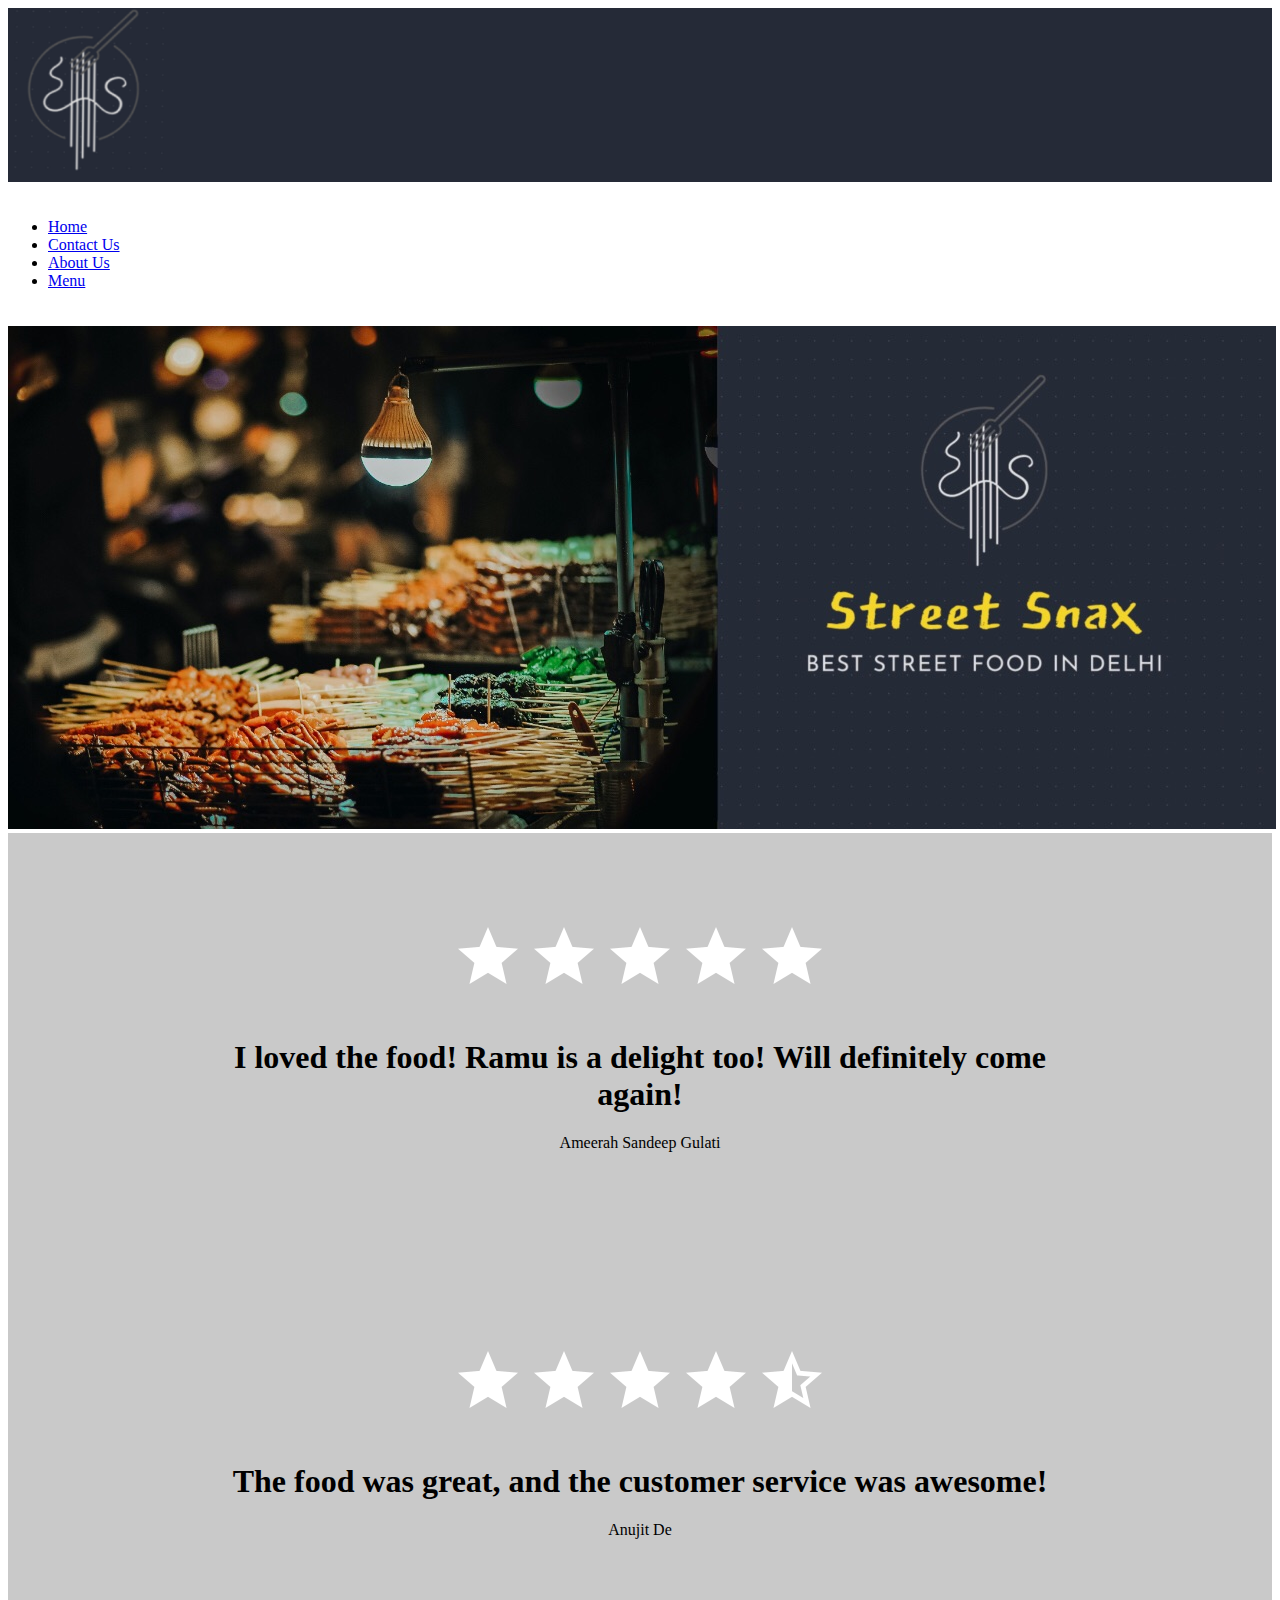
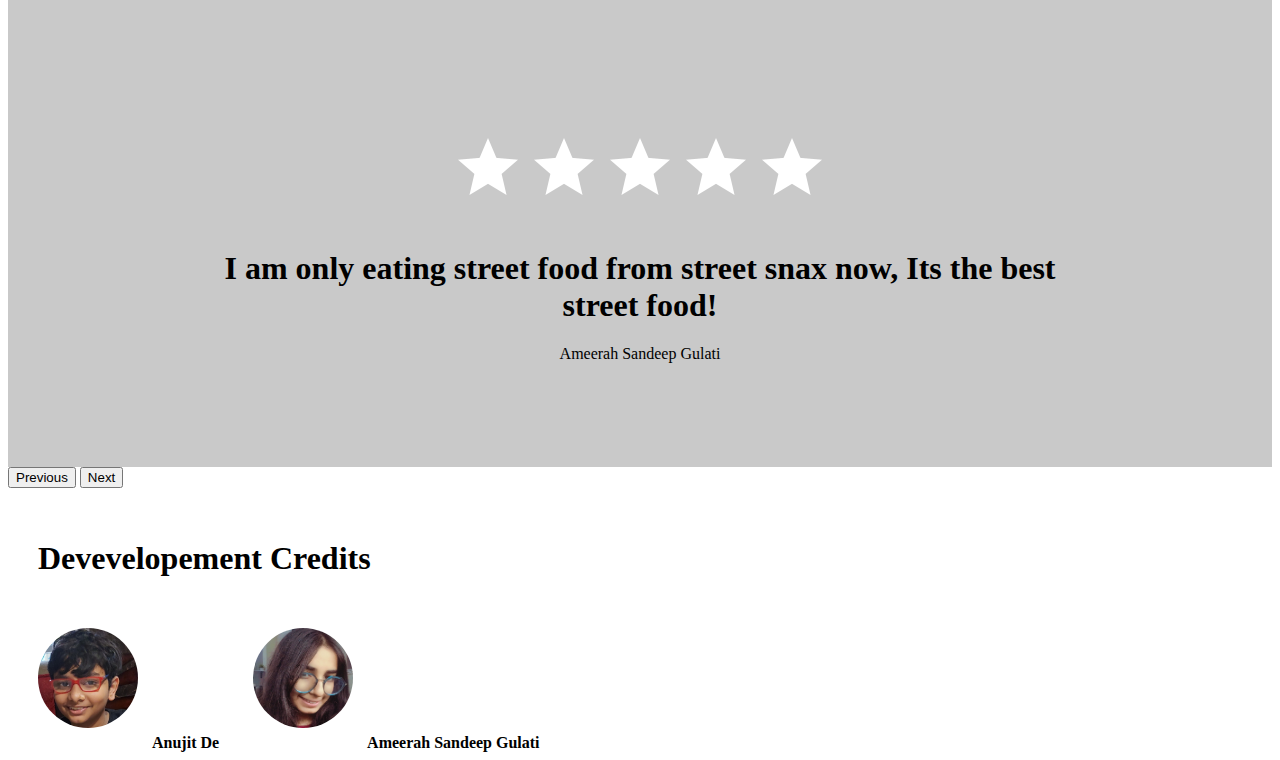
<file: index.html>
<!DOCTYPE html>
<html lang="en" dir="ltr">
  <head>
    <meta charset="utf-8">
    <title>Home|Street Snax</title>
    <!--bootstrap 4-->
    <link rel="stylesheet" href="https://cdn.jsdelivr.net/npm/bootstrap@4.6.1/dist/css/bootstrap.min.css" integrity="sha384-zCbKRCUGaJDkqS1kPbPd7TveP5iyJE0EjAuZQTgFLD2ylzuqKfdKlfG/eSrtxUkn" crossorigin="anonymous">
    <!--bootstrap 5-->
    <link href="https://cdn.jsdelivr.net/npm/bootstrap@5.1.3/dist/css/bootstrap.min.css" rel="stylesheet" integrity="sha384-1BmE4kWBq78iYhFldvKuhfTAU6auU8tT94WrHftjDbrCEXSU1oBoqyl2QvZ6jIW3" crossorigin="anonymous">
    <script src="https://cdn.jsdelivr.net/npm/bootstrap@5.1.3/dist/js/bootstrap.bundle.min.js" integrity="sha384-ka7Sk0Gln4gmtz2MlQnikT1wXgYsOg+OMhuP+IlRH9sENBO0LRn5q+8nbTov4+1p" crossorigin="anonymous"></script>
    <script src="https://cdn.jsdelivr.net/npm/@popperjs/core@2.10.2/dist/umd/popper.min.js" integrity="sha384-7+zCNj/IqJ95wo16oMtfsKbZ9ccEh31eOz1HGyDuCQ6wgnyJNSYdrPa03rtR1zdB" crossorigin="anonymous"></script>
    <script src="https://cdn.jsdelivr.net/npm/bootstrap@5.1.3/dist/js/bootstrap.min.js" integrity="sha384-QJHtvGhmr9XOIpI6YVutG+2QOK9T+ZnN4kzFN1RtK3zEFEIsxhlmWl5/YESvpZ13" crossorigin="anonymous"></script>
    <!--css-->
    <link rel="stylesheet" href="style.css">
  </head>
  <body>
    <!--navbar-->
     <!--logo-->
     <div class="text-center" id="logo">
       <img class="img-fluid" src="Logo.jpg" width="160px" height="170px">
     </div>
      <nav class="navbar sticky-top navbar-expand navbar-light bg-warning">
          <!--nav-links-->
            <ul class="navbar-nav ml-auto mr-auto" id="navbar">

              <li class="nav-item" id="nav-item">
                <a class="nav-link" href="index.html">Home</a>
              </li>

              <li class="nav-item" id="nav-item">
                <a class="nav-link" href="Contact us.html">Contact Us</a>
              </li>

              <li class="nav-item" id="nav-item">
                <a class="nav-link" href="About us.html">About Us</a>
              </li>
              <li class="nav-item" id="nav-item">
                <a class="nav-link" href="Menu.html">Menu</a>
              </li>
            </ul>
      </nav>
      <!--navbar end-->
    <img src="Homescreen.jpg" class="d-block w-100"  alt="">
    <!--carousel-->
    <div id="carouselExampleControls" class="carousel slide" data-bs-ride="carousel">
        <div class="carousel-inner">
          <div class="carousel-item active">
            <div id="reviews" class="">
              <div class="Stars">
                <img src="Star.png" alt="">
                <img src="Star.png" alt="">
                <img src="Star.png" alt="">
                <img src="Star.png" alt="">
                <img src="Star.png" alt="">
              </div>
              <h1>I loved the food! Ramu is a delight too! Will definitely come again!</h1>
              <p>Ameerah Sandeep Gulati</p>
            </div>
          </div>
          <div class="carousel-item">
            <div id="reviews" class="">
              <div class="Stars">
                <img src="Star.png" alt="">
                <img src="Star.png" alt="">
                <img src="Star.png" alt="">
                <img src="Star.png" alt="">
                <img src="1:2 star.png" alt="">
              </div>
              <h1>The food was great, and the customer service was awesome!</h1>
              <p>Anujit De</p>
            </div>
          </div>
          <div class="carousel-item">
            <div id="reviews" class="">
              <div class="Stars">
                <img src="Star.png" alt="">
                <img src="Star.png" alt="">
                <img src="Star.png" alt="">
                <img src="Star.png" alt="">
                <img src="Star.png" alt="">
              </div>
              <h1>I am only eating street food from street snax now, Its the best street food!</h1>
              <p>Ameerah Sandeep Gulati</p>
            </div>
          </div>
        </div>
        <button class="carousel-control-prev" type="button" data-bs-target="#carouselExampleControls" data-bs-slide="prev">
          <span class="carousel-control-prev-icon" aria-hidden="true"></span>
          <span class="visually-hidden">Previous</span>
        </button>
        <button class="carousel-control-next" type="button" data-bs-target="#carouselExampleControls" data-bs-slide="next">
          <span class="carousel-control-next-icon" aria-hidden="true"></span>
          <span class="visually-hidden">Next</span>
        </button>
    </div>

    <!--carousel-->

    <div class="text-center">
      <h1 class="text">Devevelopement Credits</h1>
      <img class="Image" src="Anujit.jpg" width="100px" height="100px">
      <strong>Anujit De</strong>
      <img class="Image" src="Ameerah.png" width="100px" height="100px">
      <strong>Ameerah Sandeep Gulati</strong>
    </div>
  </body>
</html>
</file>
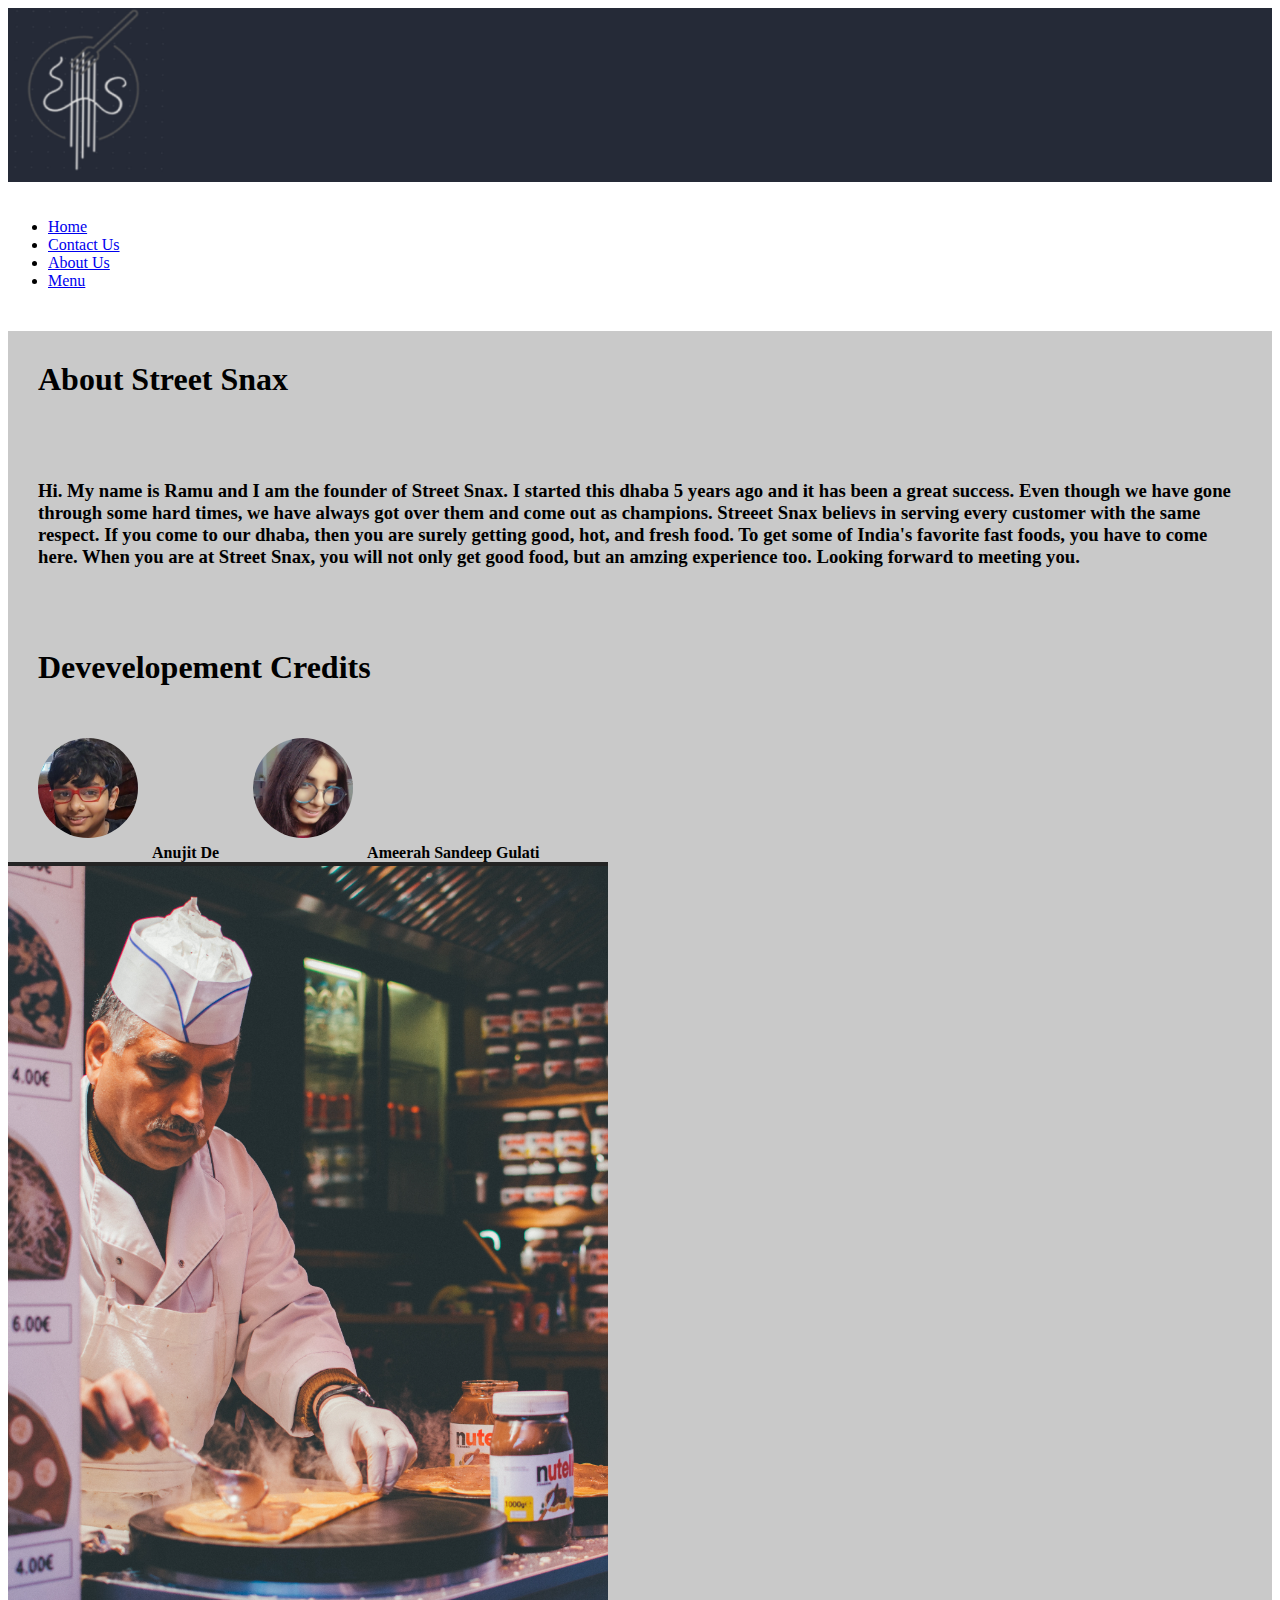
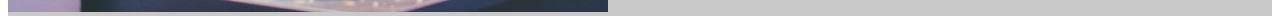
<file: About us.html>
<!DOCTYPE html>
<html lang="en" dir="ltr">
  <head>
    <meta charset="utf-8">
    <title>About Us|Street Snax</title>
    <!--bootstrap 4-->
    <link rel="stylesheet" href="https://cdn.jsdelivr.net/npm/bootstrap@4.6.1/dist/css/bootstrap.min.css" integrity="sha384-zCbKRCUGaJDkqS1kPbPd7TveP5iyJE0EjAuZQTgFLD2ylzuqKfdKlfG/eSrtxUkn" crossorigin="anonymous">
    <!--bootstrap 5-->
    <link href="https://cdn.jsdelivr.net/npm/bootstrap@5.1.3/dist/css/bootstrap.min.css" rel="stylesheet" integrity="sha384-1BmE4kWBq78iYhFldvKuhfTAU6auU8tT94WrHftjDbrCEXSU1oBoqyl2QvZ6jIW3" crossorigin="anonymous">
    <!--css-->
    <link rel="stylesheet" href="style.css">
  </head>
  <body>
    <!--navbar-->
     <!--logo-->
     <div class="text-center" id="logo">
       <img class="img-fluid" src="Logo.jpg" width="160px" height="170px">
     </div>
      <nav class="navbar sticky-top navbar-expand navbar-light bg-warning">
          <!--nav-links-->
            <ul class="navbar-nav ml-auto mr-auto" id="navbar">

              <li class="nav-item" id="nav-item">
                <a class="nav-link" href="index.html">Home</a>
              </li>

              <li class="nav-item" id="nav-item">
                <a class="nav-link" href="Contact us.html">Contact Us</a>
              </li>

              <li class="nav-item" id="nav-item">
                <a class="nav-link" href="About us.html">About Us</a>
              </li>
              <li class="nav-item" id="nav-item">
                <a class="nav-link" href="Menu.html">Menu</a>
              </li>
            </ul>
      </nav>
      <!--navbar end-->
      <div class="About">
        <h1 class="text">About Street Snax</h1>
        <div class="row">
          <div class="col-lg-6 col-md-12">
            <h3 class="text">Hi. My name is Ramu and I am the founder of Street Snax.
                I started this dhaba 5 years ago and it has been a great success.
                Even though we have gone through some hard times, we have always
                got over them and come out as champions. Streeet Snax believs in
                serving every customer with the same respect. If you come to  our
                dhaba, then you are surely getting good, hot, and fresh food.
                To get some of India's favorite fast foods, you have to come here.
                When you are at Street Snax, you will not only get good food, but
                an amzing experience too. Looking forward to meeting you.</h3>
                <h1 class="text">Devevelopement Credits</h1>
                <div class="text-left">
                  <img class="Image" src="Anujit.jpg" width="100px" height="100px">
                  <strong>Anujit De</strong>
                  <img class="Image" src="Ameerah.png" width="100px" height="100px">
                  <strong>Ameerah Sandeep Gulati</strong>
                </div>
          </div>

          <div class="col-lg-6">
            <div class="text-center">
            <img width="600px" height="750px" src="Ramu.png" alt="">
          </div>
          </div>

        </div>
      </div>
  </body>
</html>
</file>
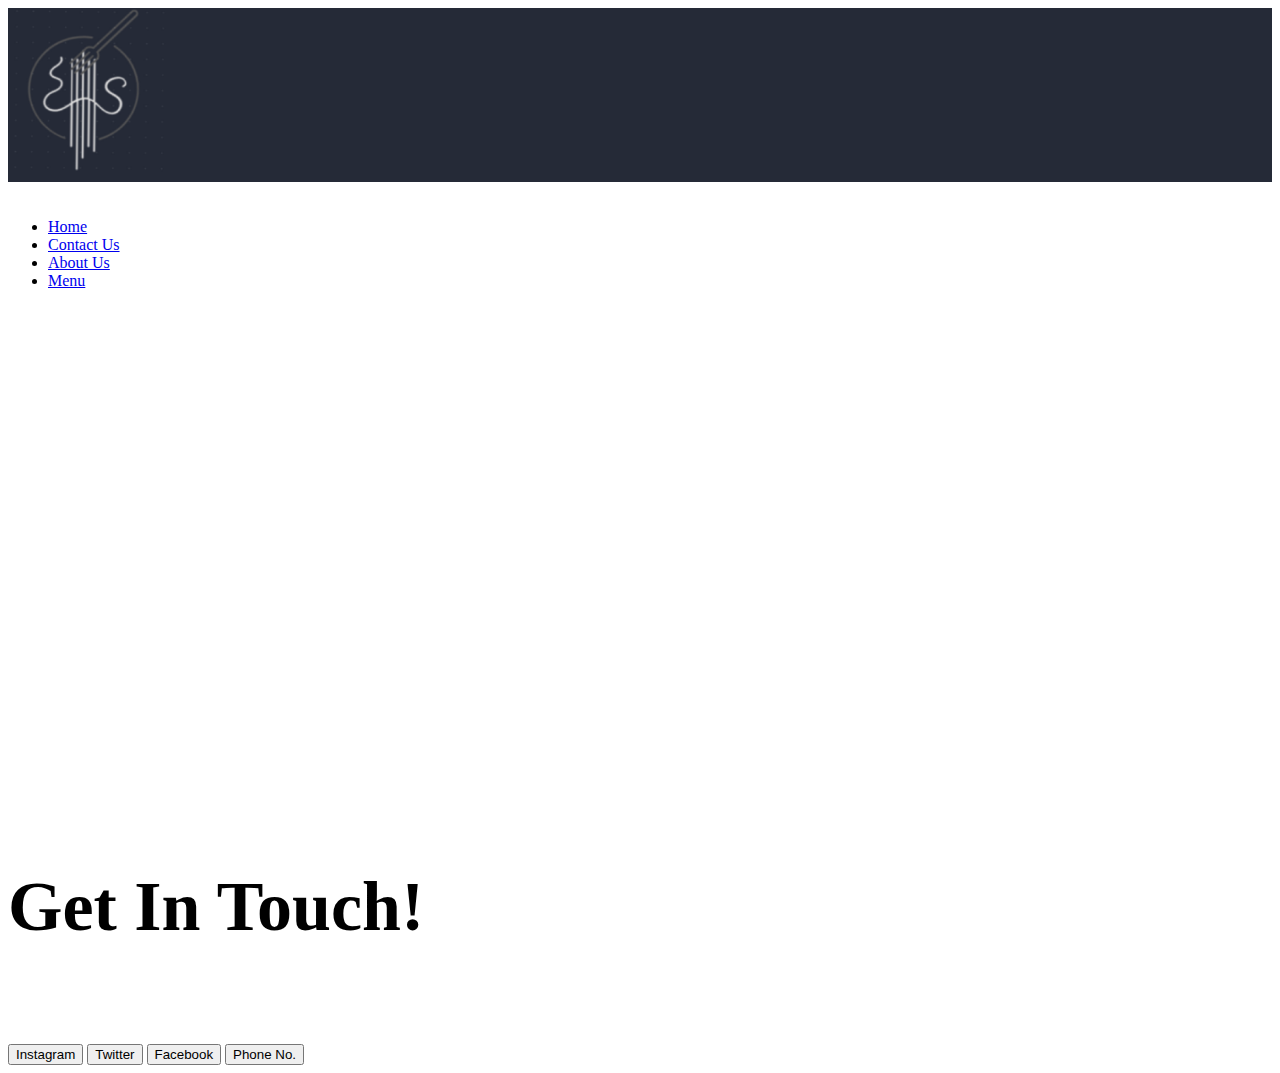
<file: Contact us.html>
<!DOCTYPE html>
<html lang="en" dir="ltr">
  <head>
    <meta charset="utf-8">
    <title>Street Snax|Contact Us</title>
    <!--bootstrap 4-->
    <link rel="stylesheet" href="https://cdn.jsdelivr.net/npm/bootstrap@4.6.1/dist/css/bootstrap.min.css" integrity="sha384-zCbKRCUGaJDkqS1kPbPd7TveP5iyJE0EjAuZQTgFLD2ylzuqKfdKlfG/eSrtxUkn" crossorigin="anonymous">
    <!--bootstrap 5-->
    <link href="https://cdn.jsdelivr.net/npm/bootstrap@5.1.3/dist/css/bootstrap.min.css" rel="stylesheet" integrity="sha384-1BmE4kWBq78iYhFldvKuhfTAU6auU8tT94WrHftjDbrCEXSU1oBoqyl2QvZ6jIW3" crossorigin="anonymous">
    <!--css-->
    <link rel="stylesheet" href="style.css">
  </head>
  <body>
    <!--navbar-->
     <!--logo-->
     <div class="text-center" id="logo">
       <img class="img-fluid" src="Logo.jpg" width="160px" height="170px">
     </div>
      <nav class="navbar sticky-top navbar-expand navbar-light bg-warning">
          <!--nav-links-->
            <ul class="navbar-nav ml-auto mr-auto" id="navbar">

              <li class="nav-item" id="nav-item">
                <a class="nav-link" href="index.html">Home</a>
              </li>

              <li class="nav-item" id="nav-item">
                <a class="nav-link" href="Contact us.html">Contact Us</a>
              </li>

              <li class="nav-item" id="nav-item">
                <a class="nav-link" href="About us.html">About Us</a>
              </li>
              <li class="nav-item" id="nav-item">
                <a class="nav-link" href="Menu.html">Menu</a>
              </li>
            </ul>
      </nav>
      <!--navbar end-->
      <div class="container">
        <div class="text-center">
          <div class="row">
            <div class="col-lg-6">
                <iframe src="https://www.google.com/maps/embed?pb=!1m18!1m12!1m3!1d33613.433050696876!2d77.01131622711385!3d28.456702111827664!2m3!1f0!2f0!3f0!3m2!1i1024!2i768!4f13.1!3m3!1m2!1s0x390d195a719f4cad%3A0x149340fbfb9a8547!2sStreet%20Snax!5e0!3m2!1sen!2sin!4v1643185161139!5m2!1sen!2sin" width="600" height="450" style="border:0;" allowfullscreen="" loading="lazy"></iframe>
            </div>
            <div class="col-lg-6">
              <div id="Contact-us">
                <h1 id="Text-1">Get In Touch!</h1>
                <button type="button" class="btn btn-secondary btn-lg">Instagram</button>
                <button type="button" class="btn btn-secondary btn-lg">Twitter</button>
                <button type="button" class="btn btn-secondary btn-lg">Facebook</button>
                <button type="button" class="btn btn-secondary btn-lg">Phone No.</button>
              </div>
            </div>
          </div>
        </div>
      </div>

  </body>
</html>
</file>
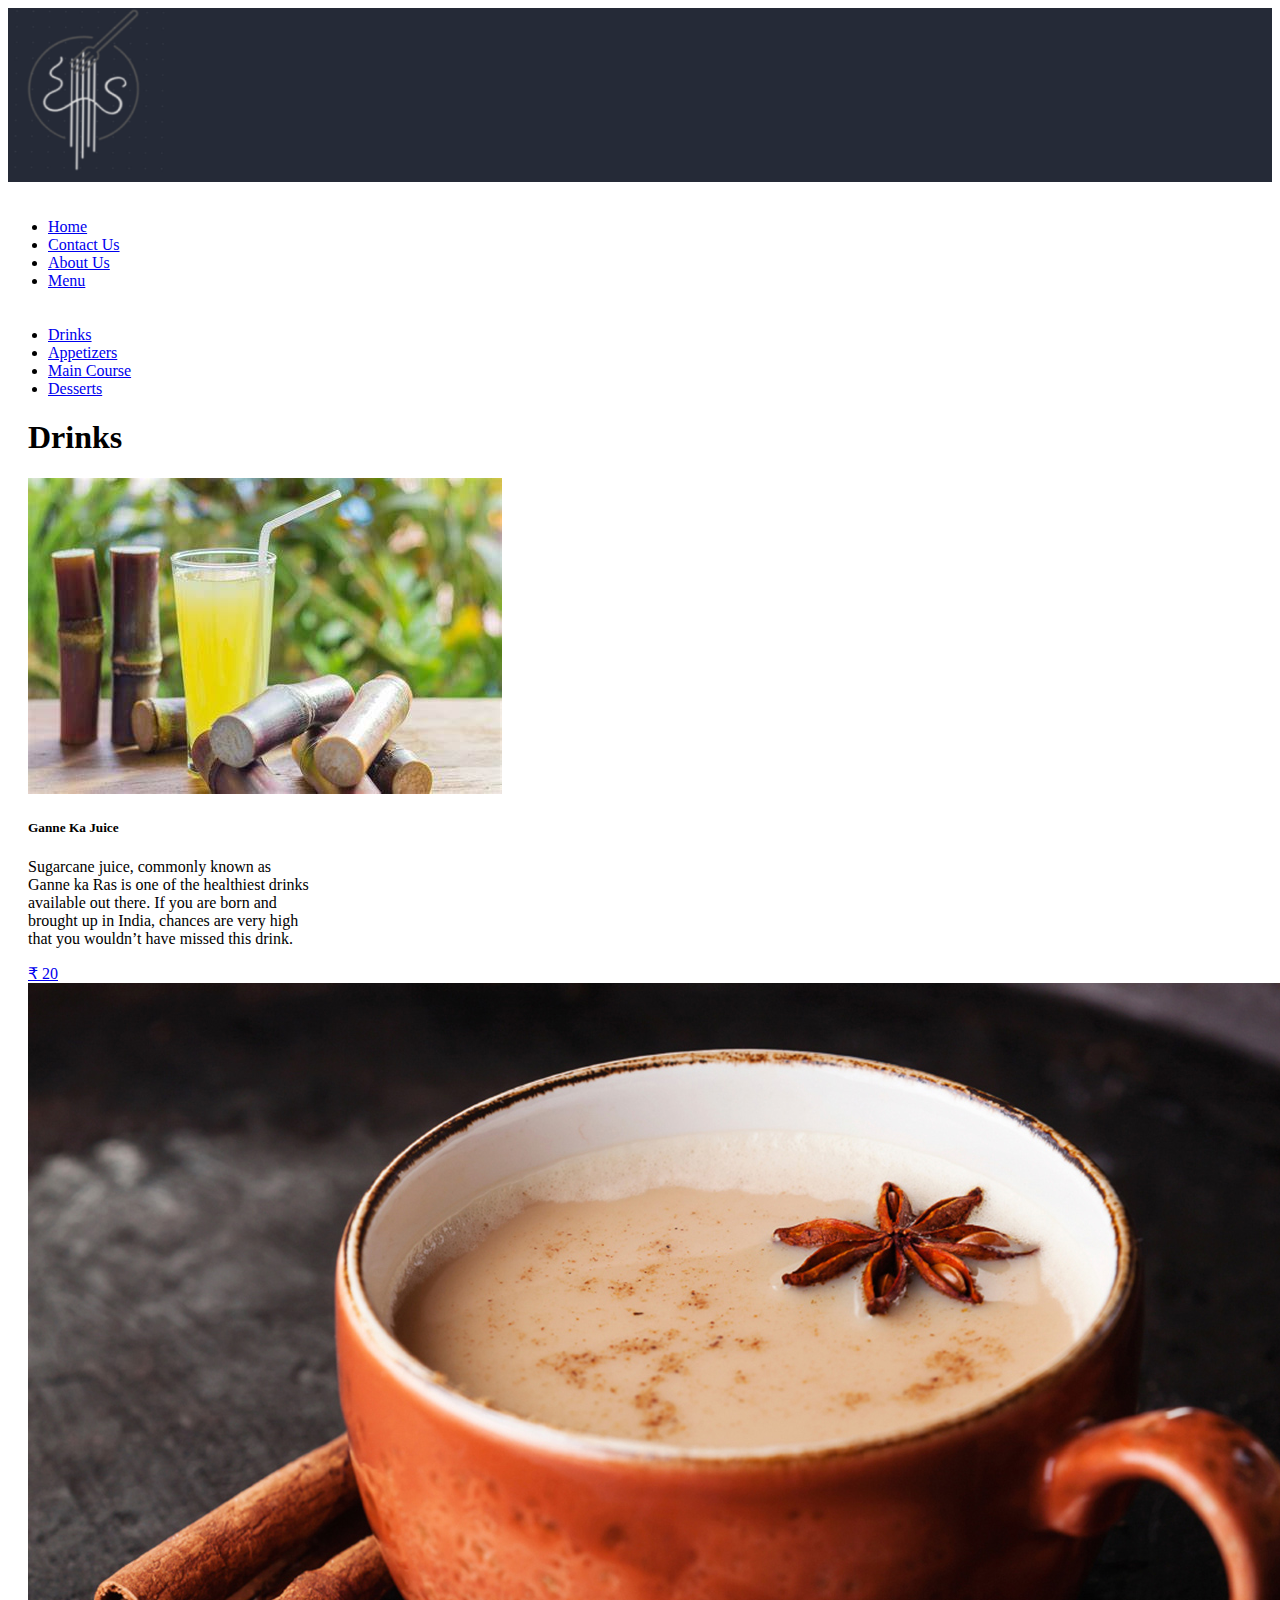
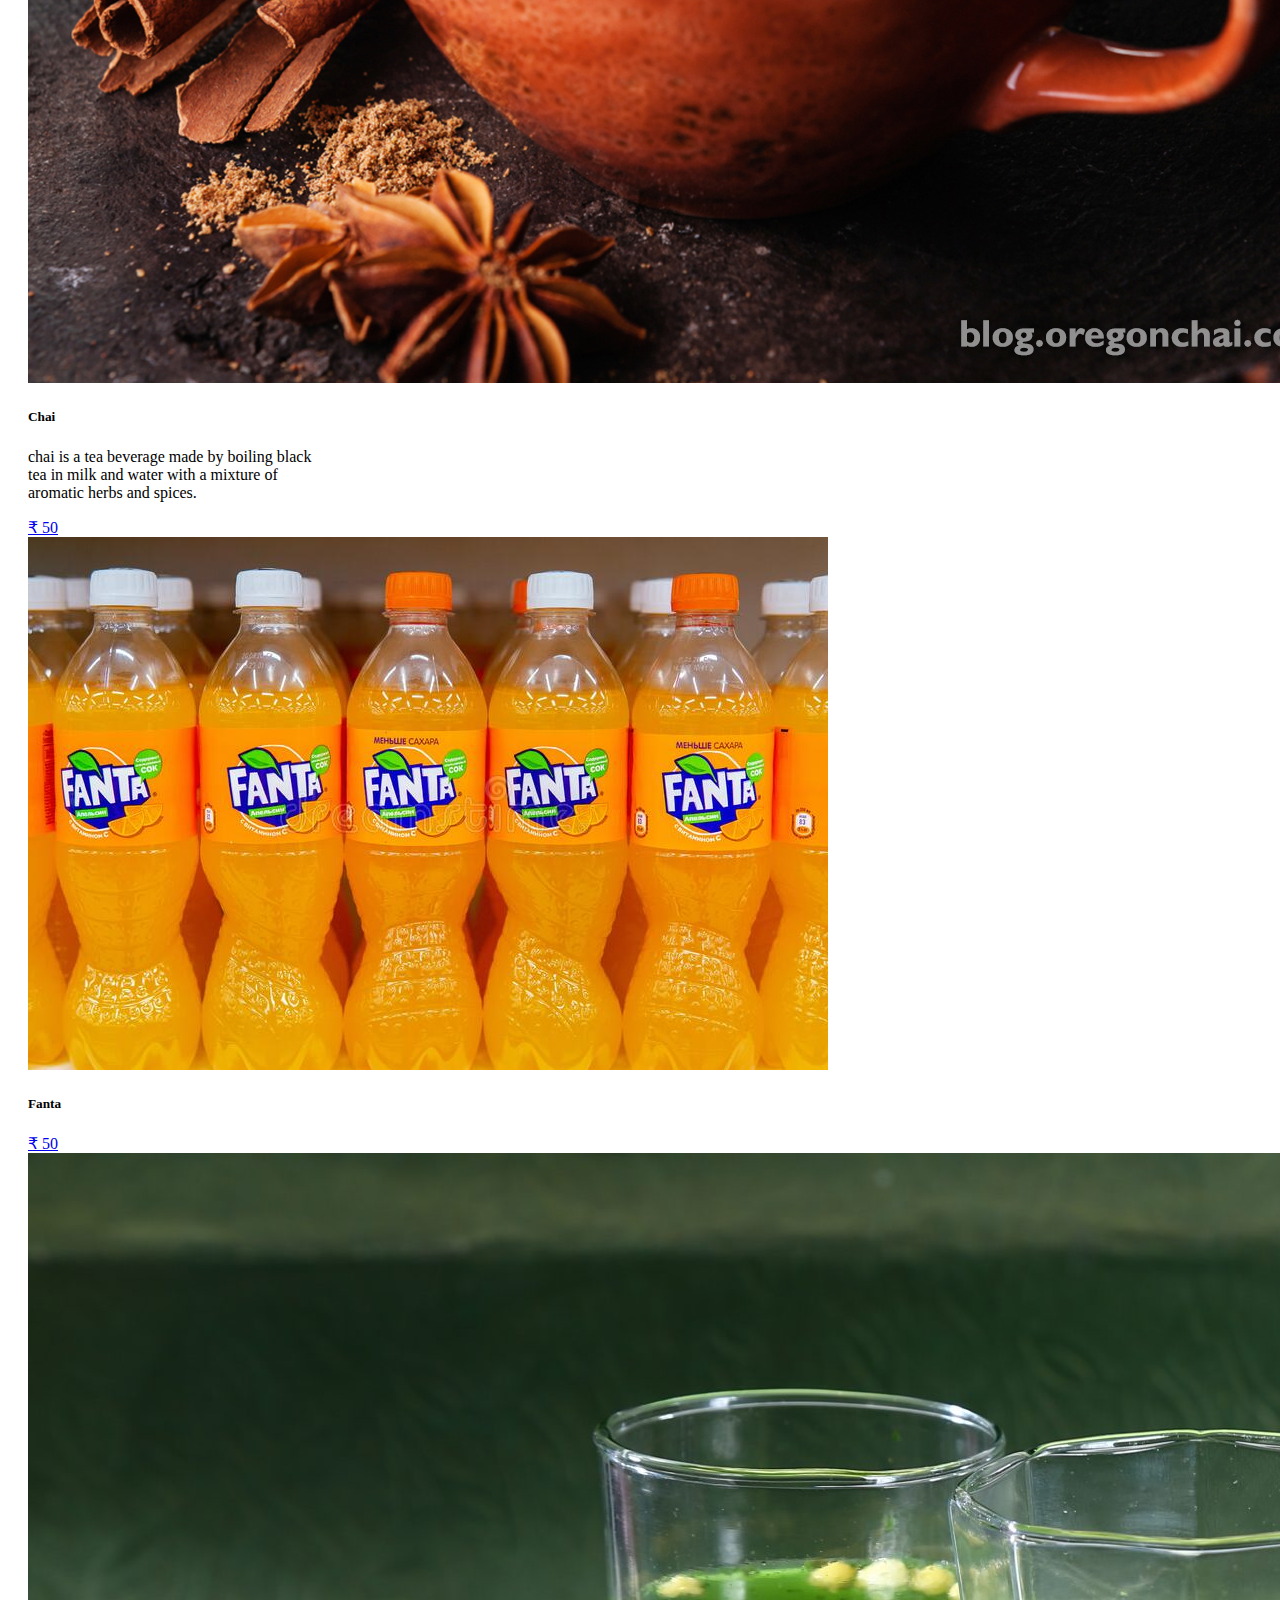
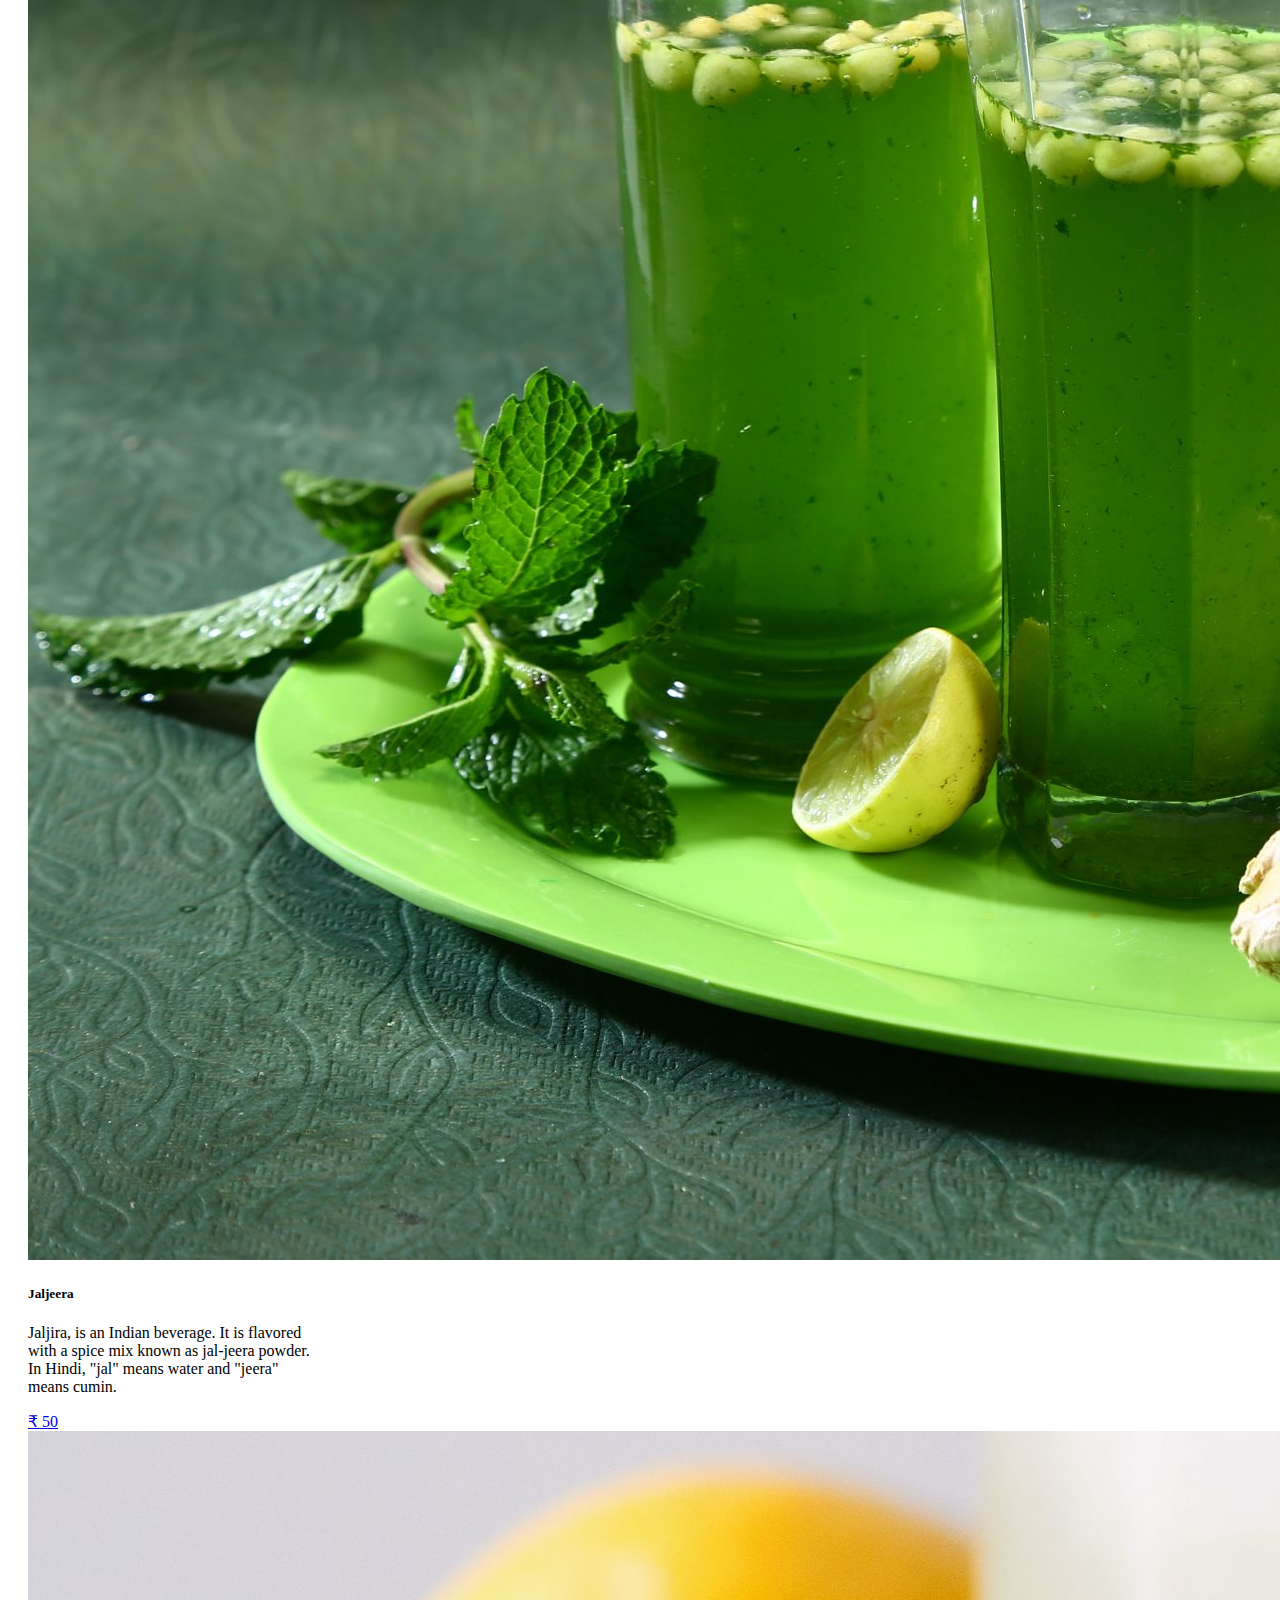
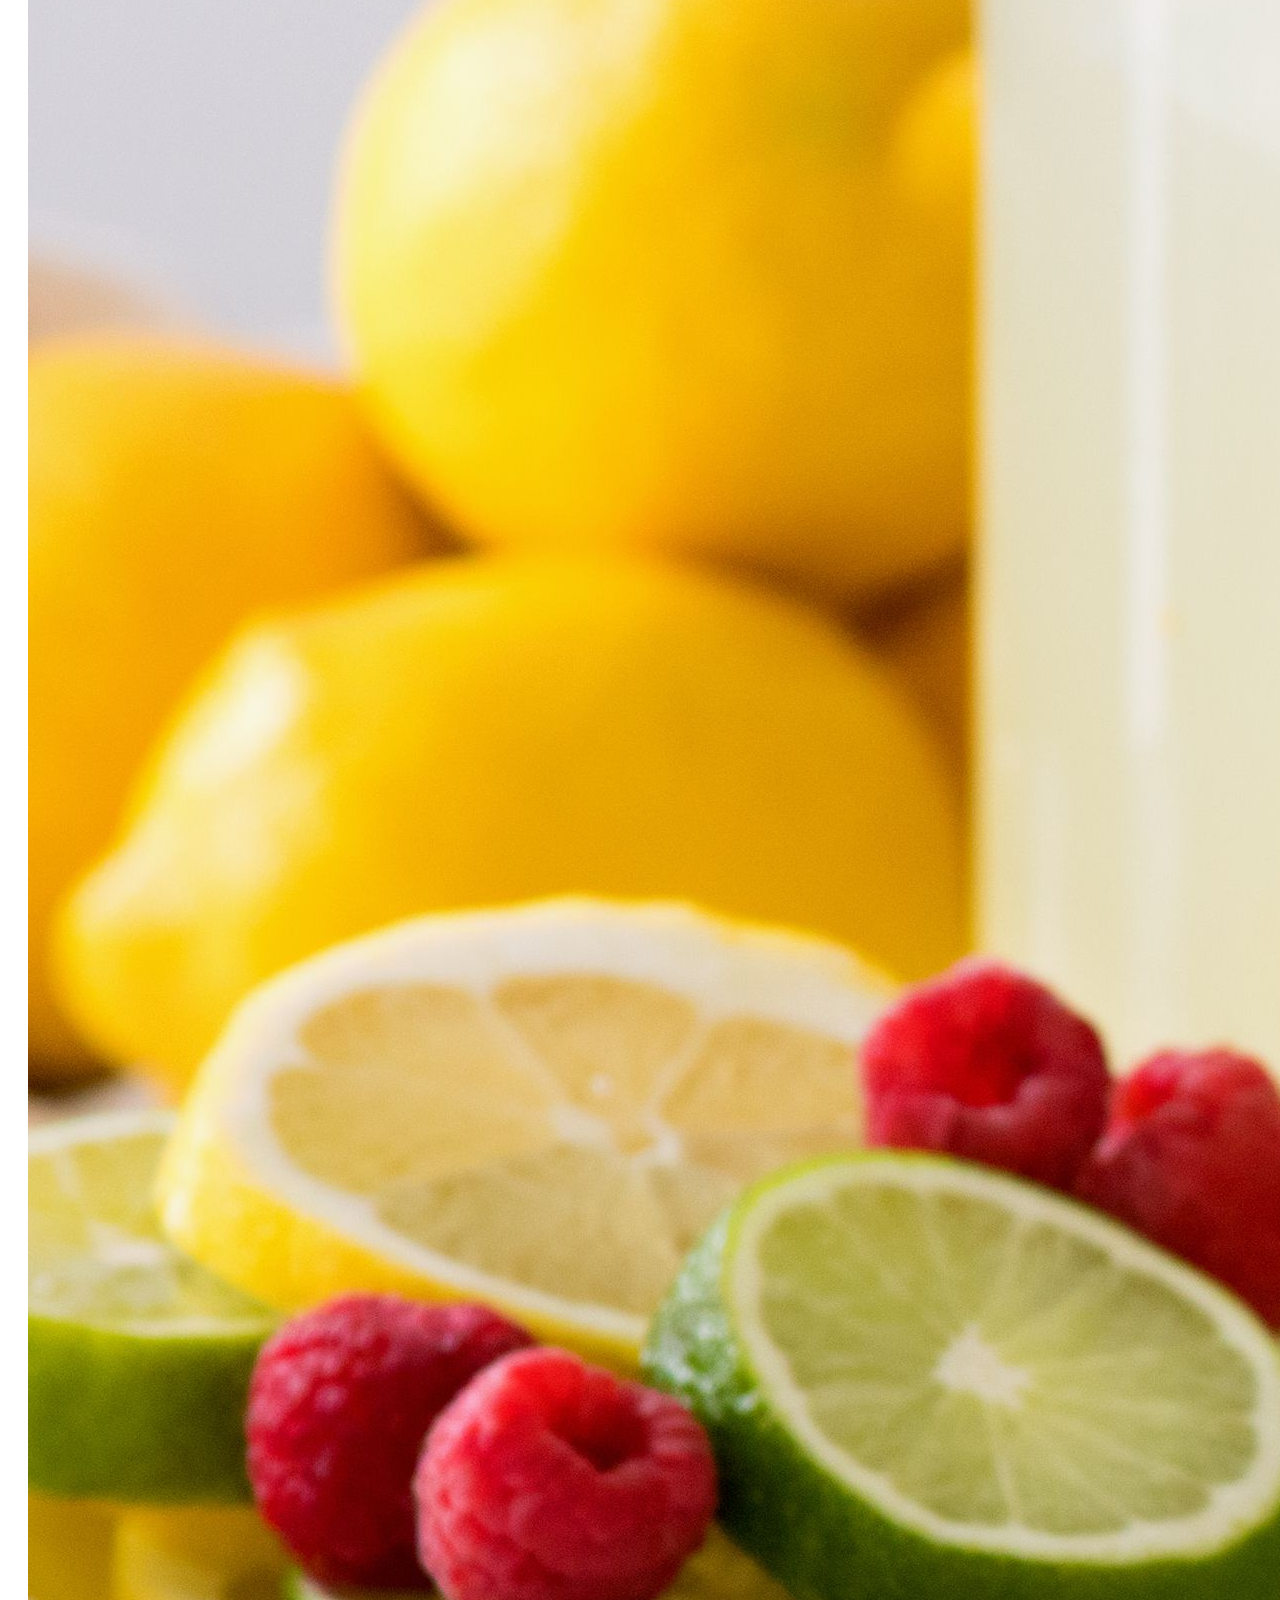
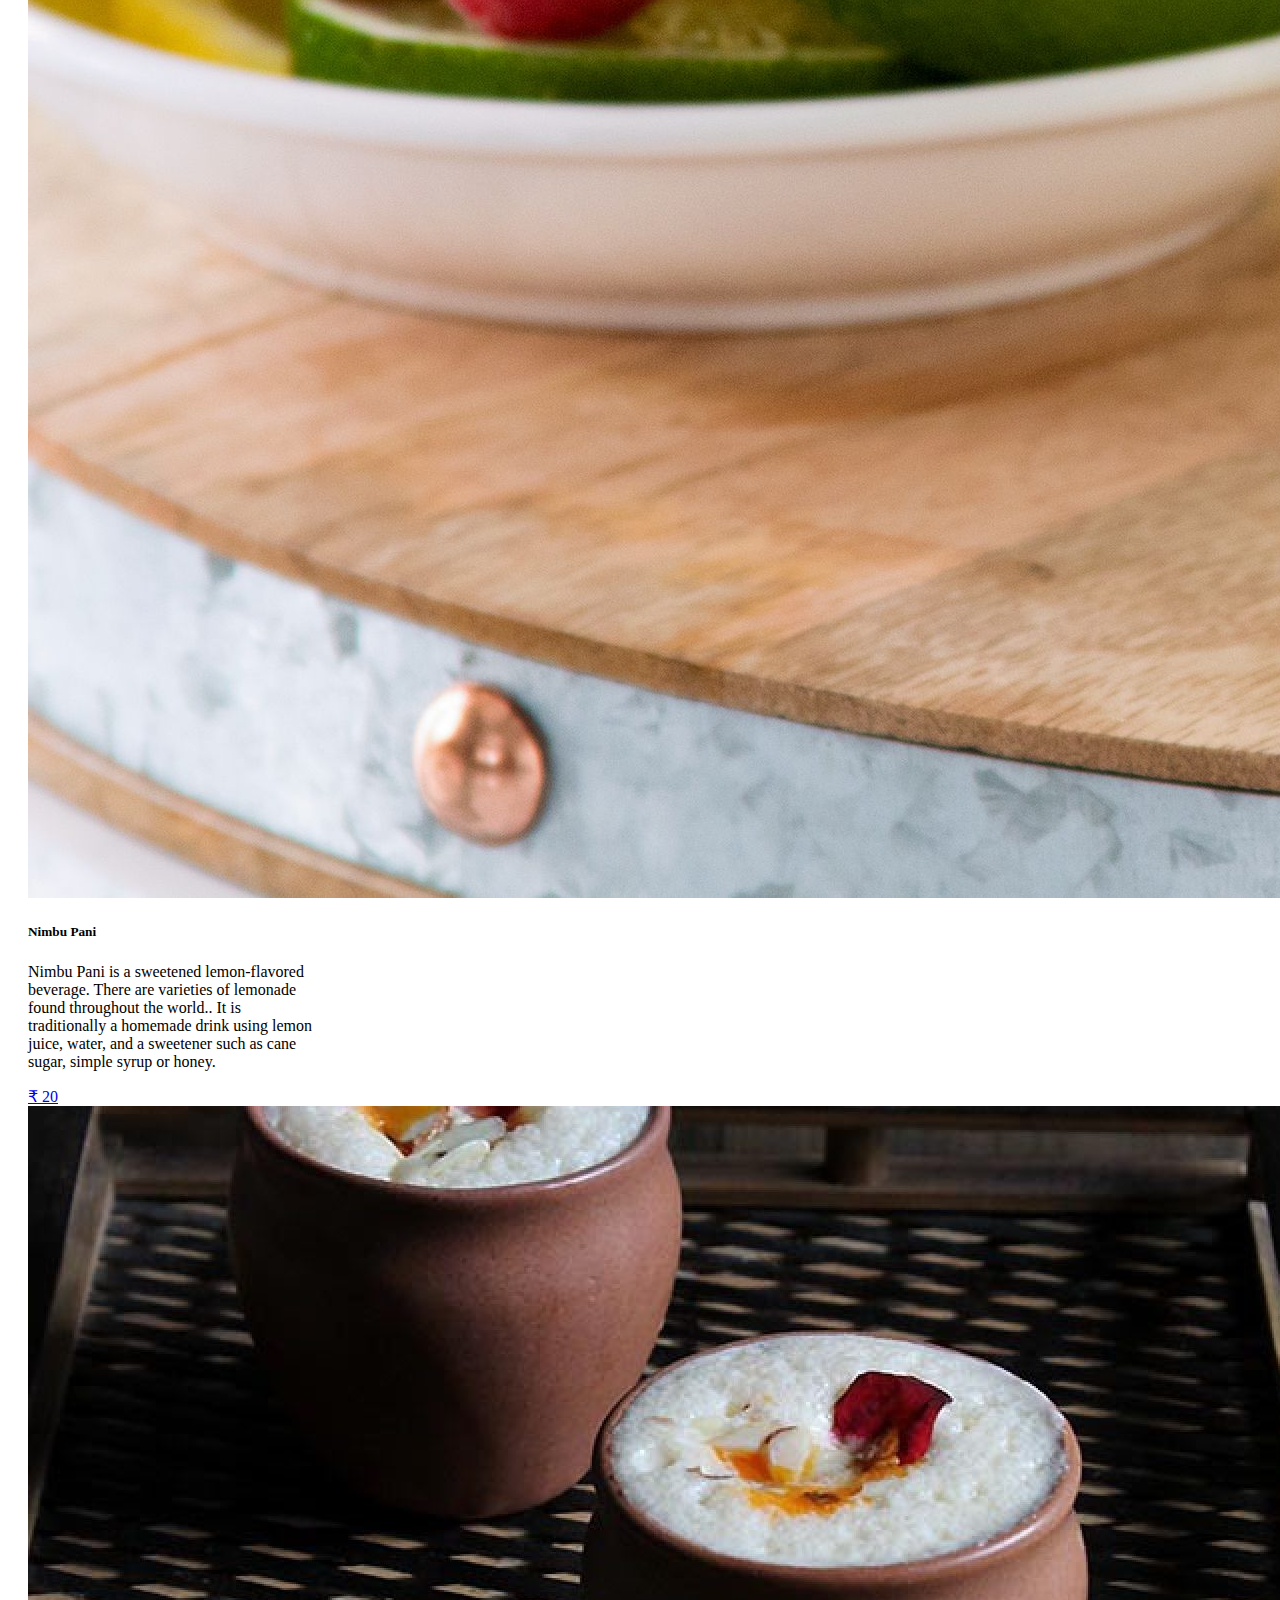
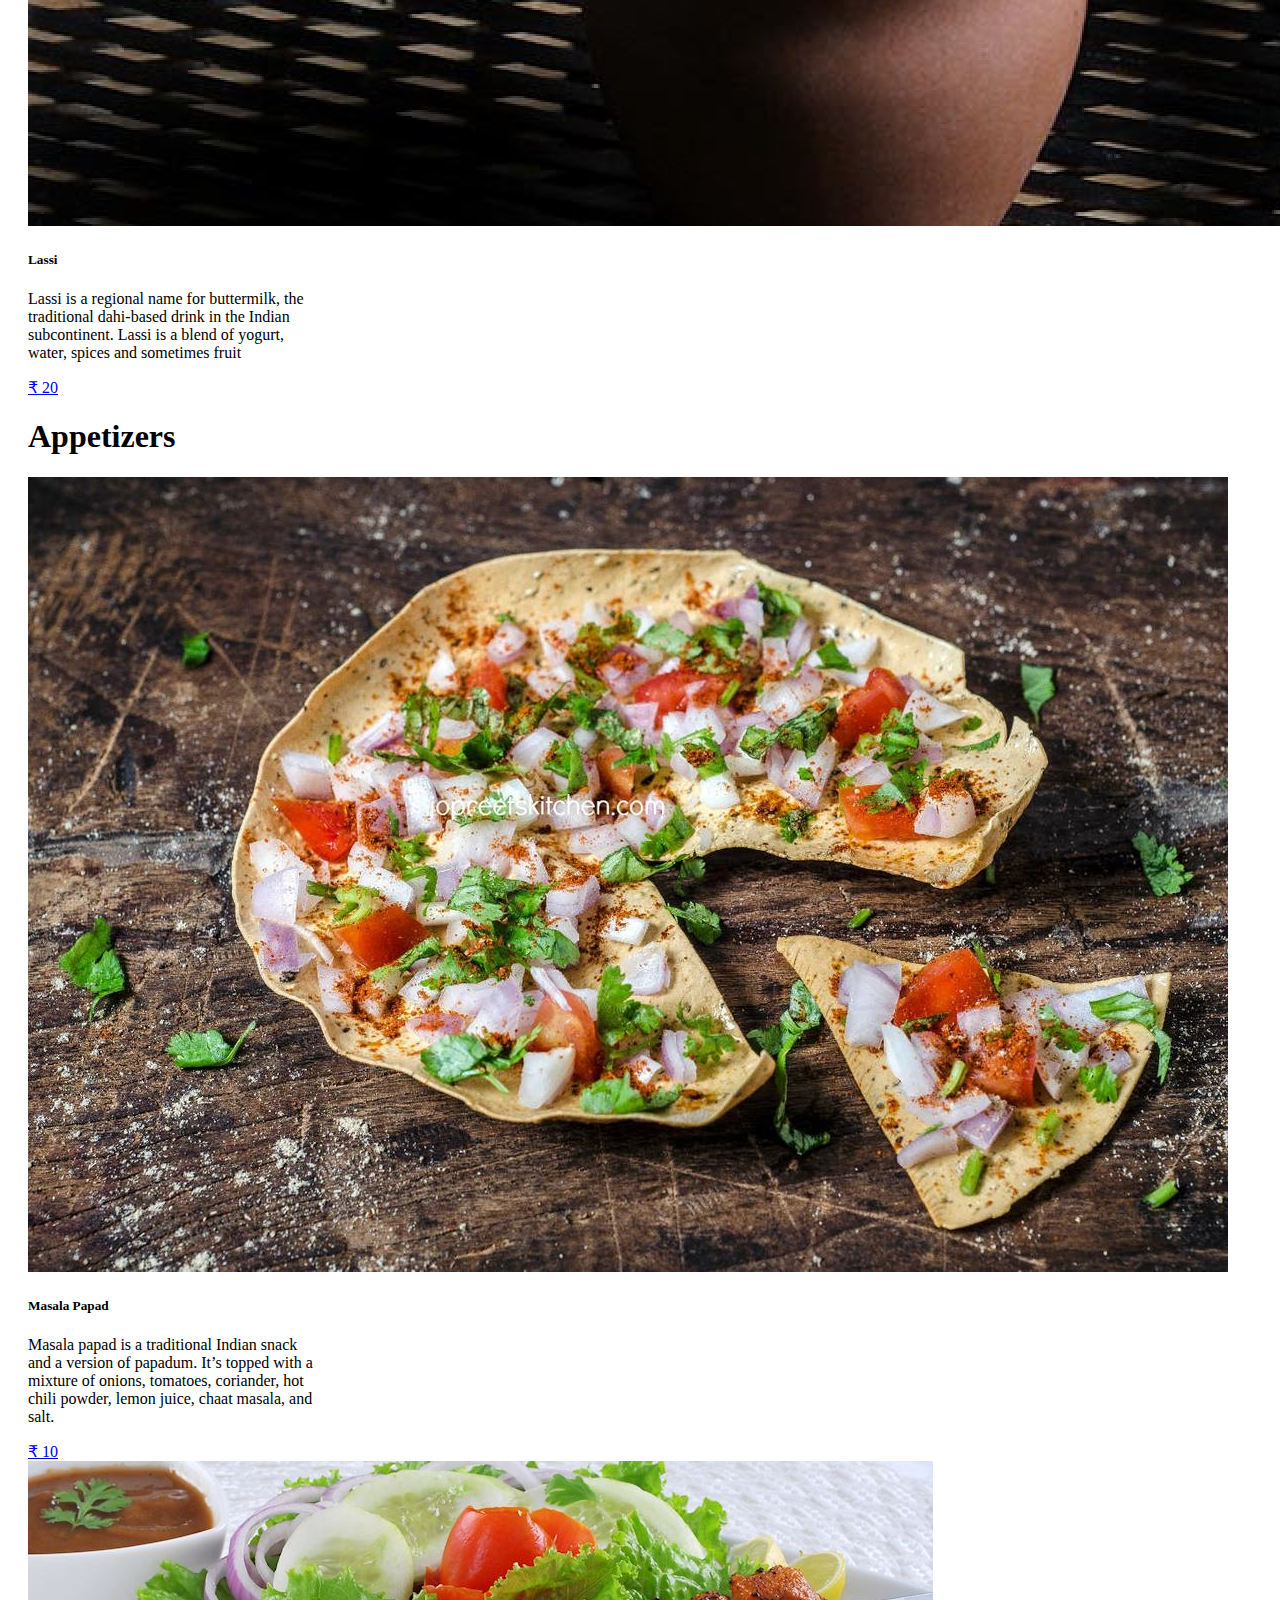
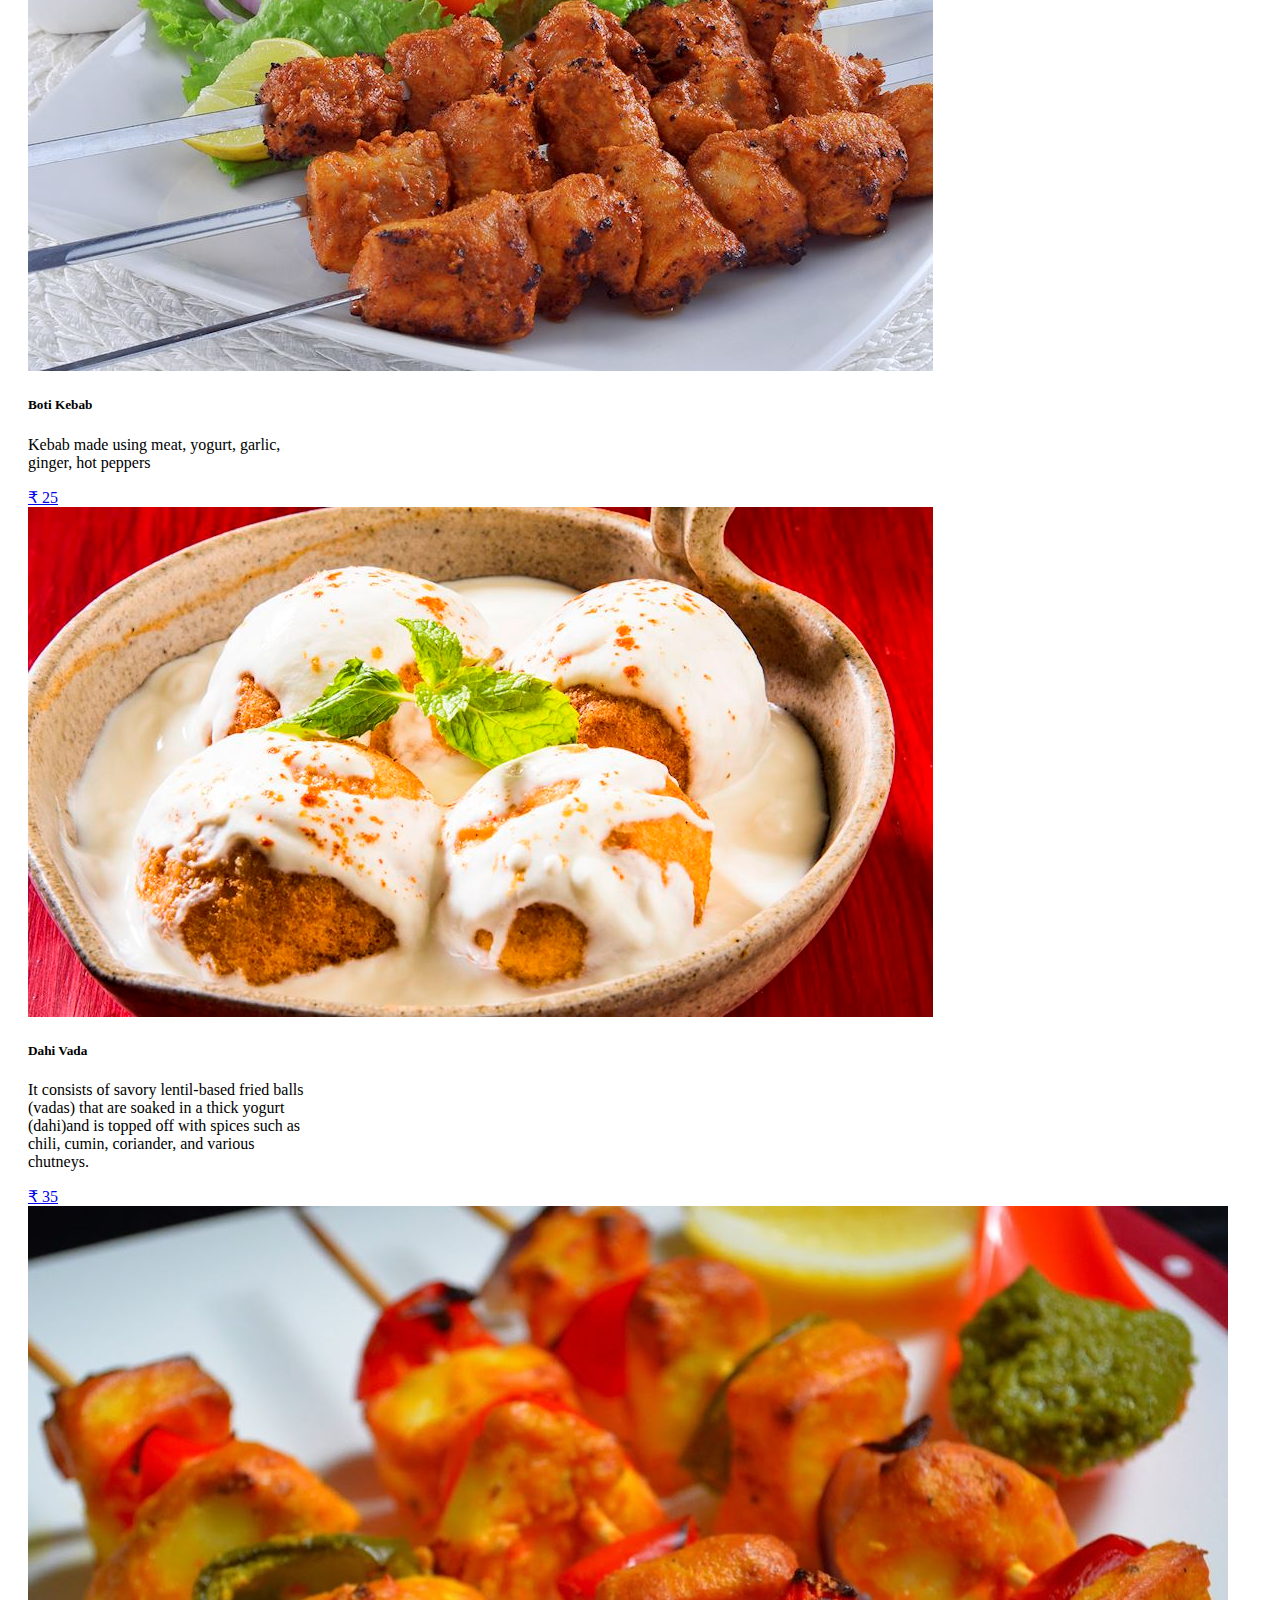
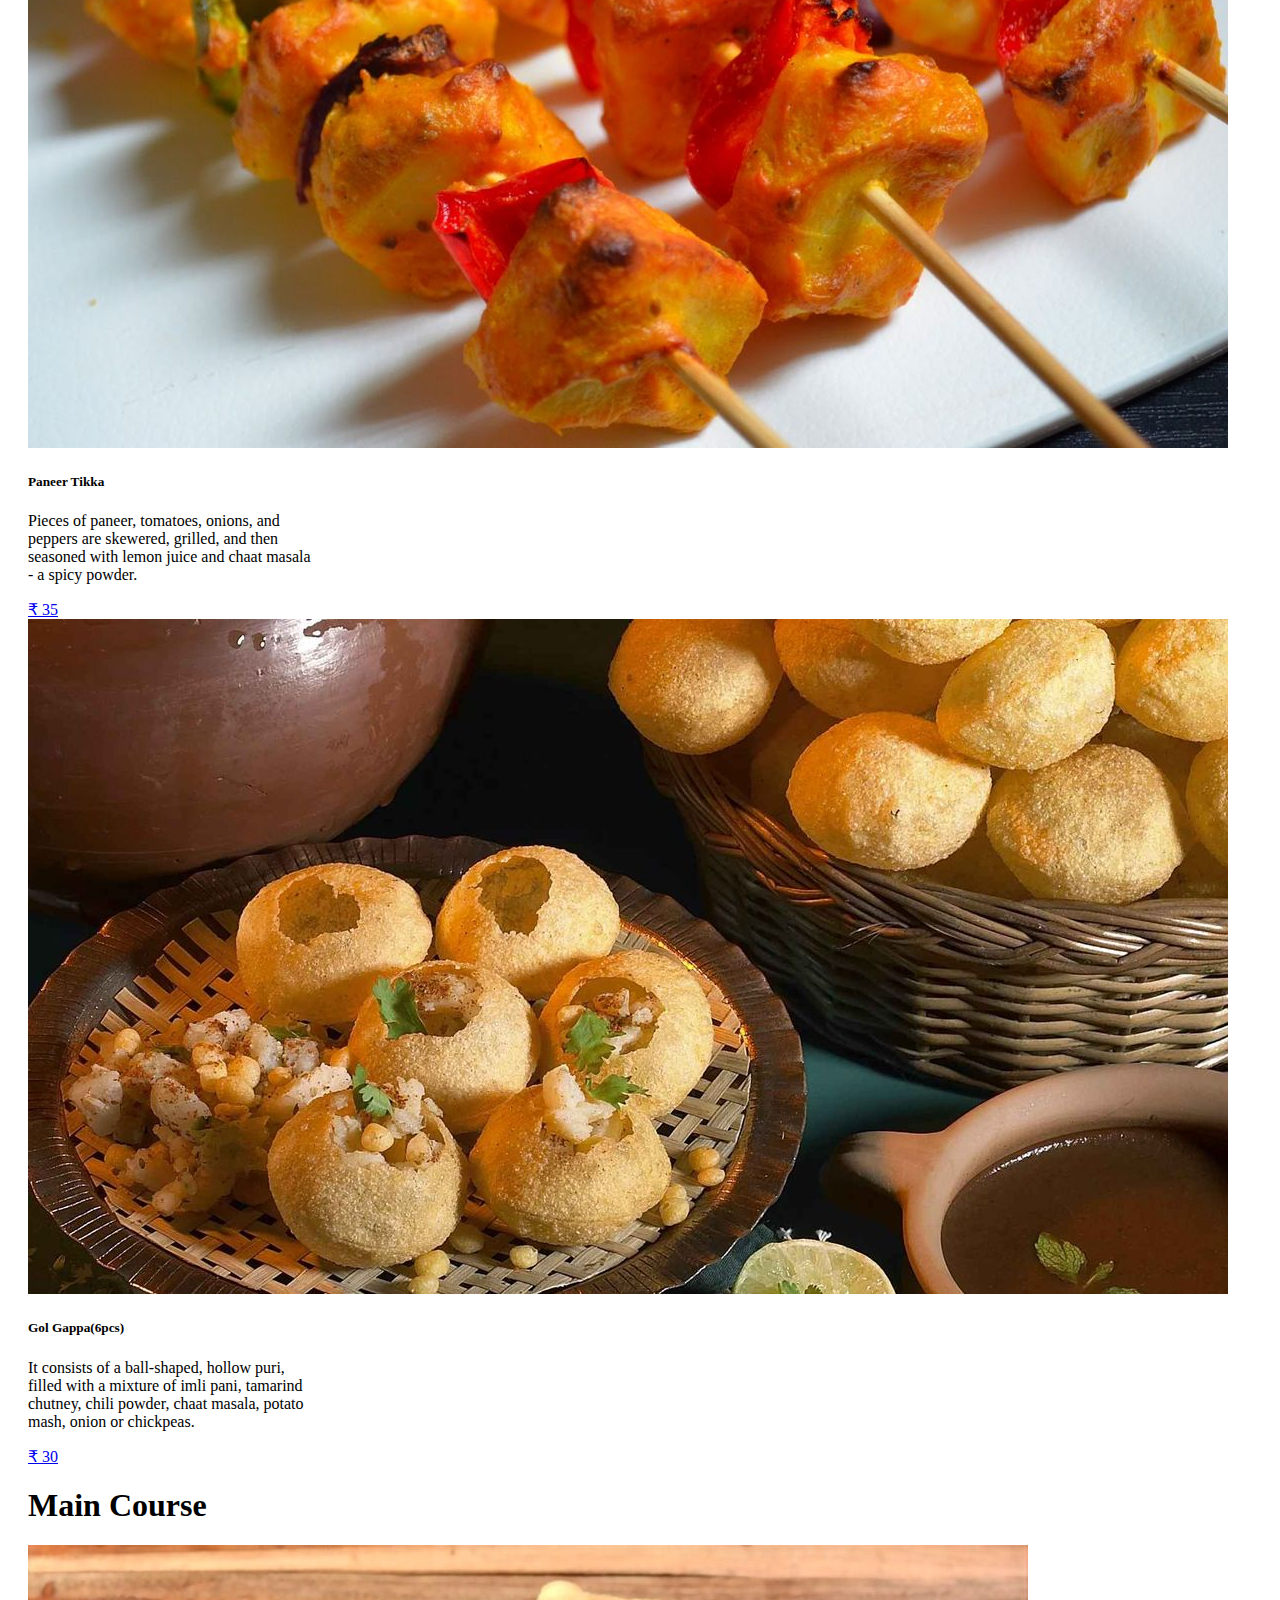
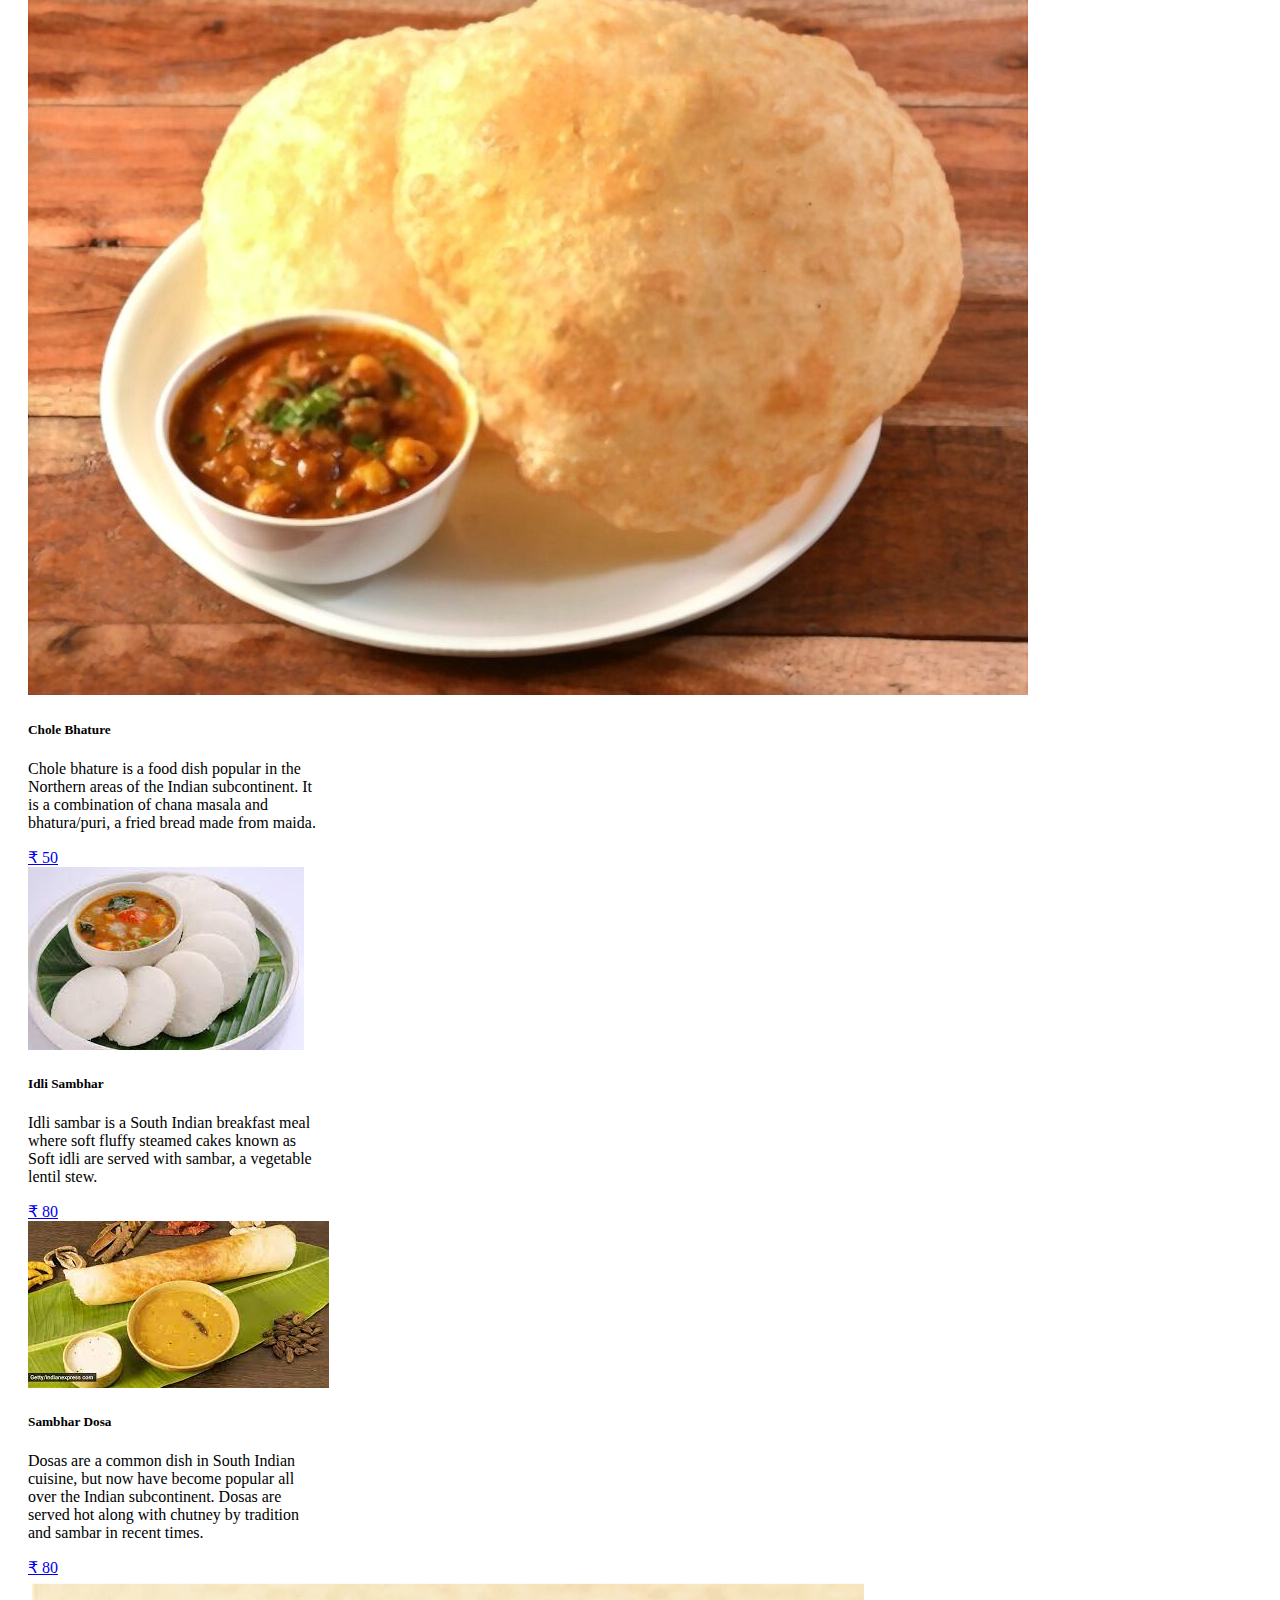
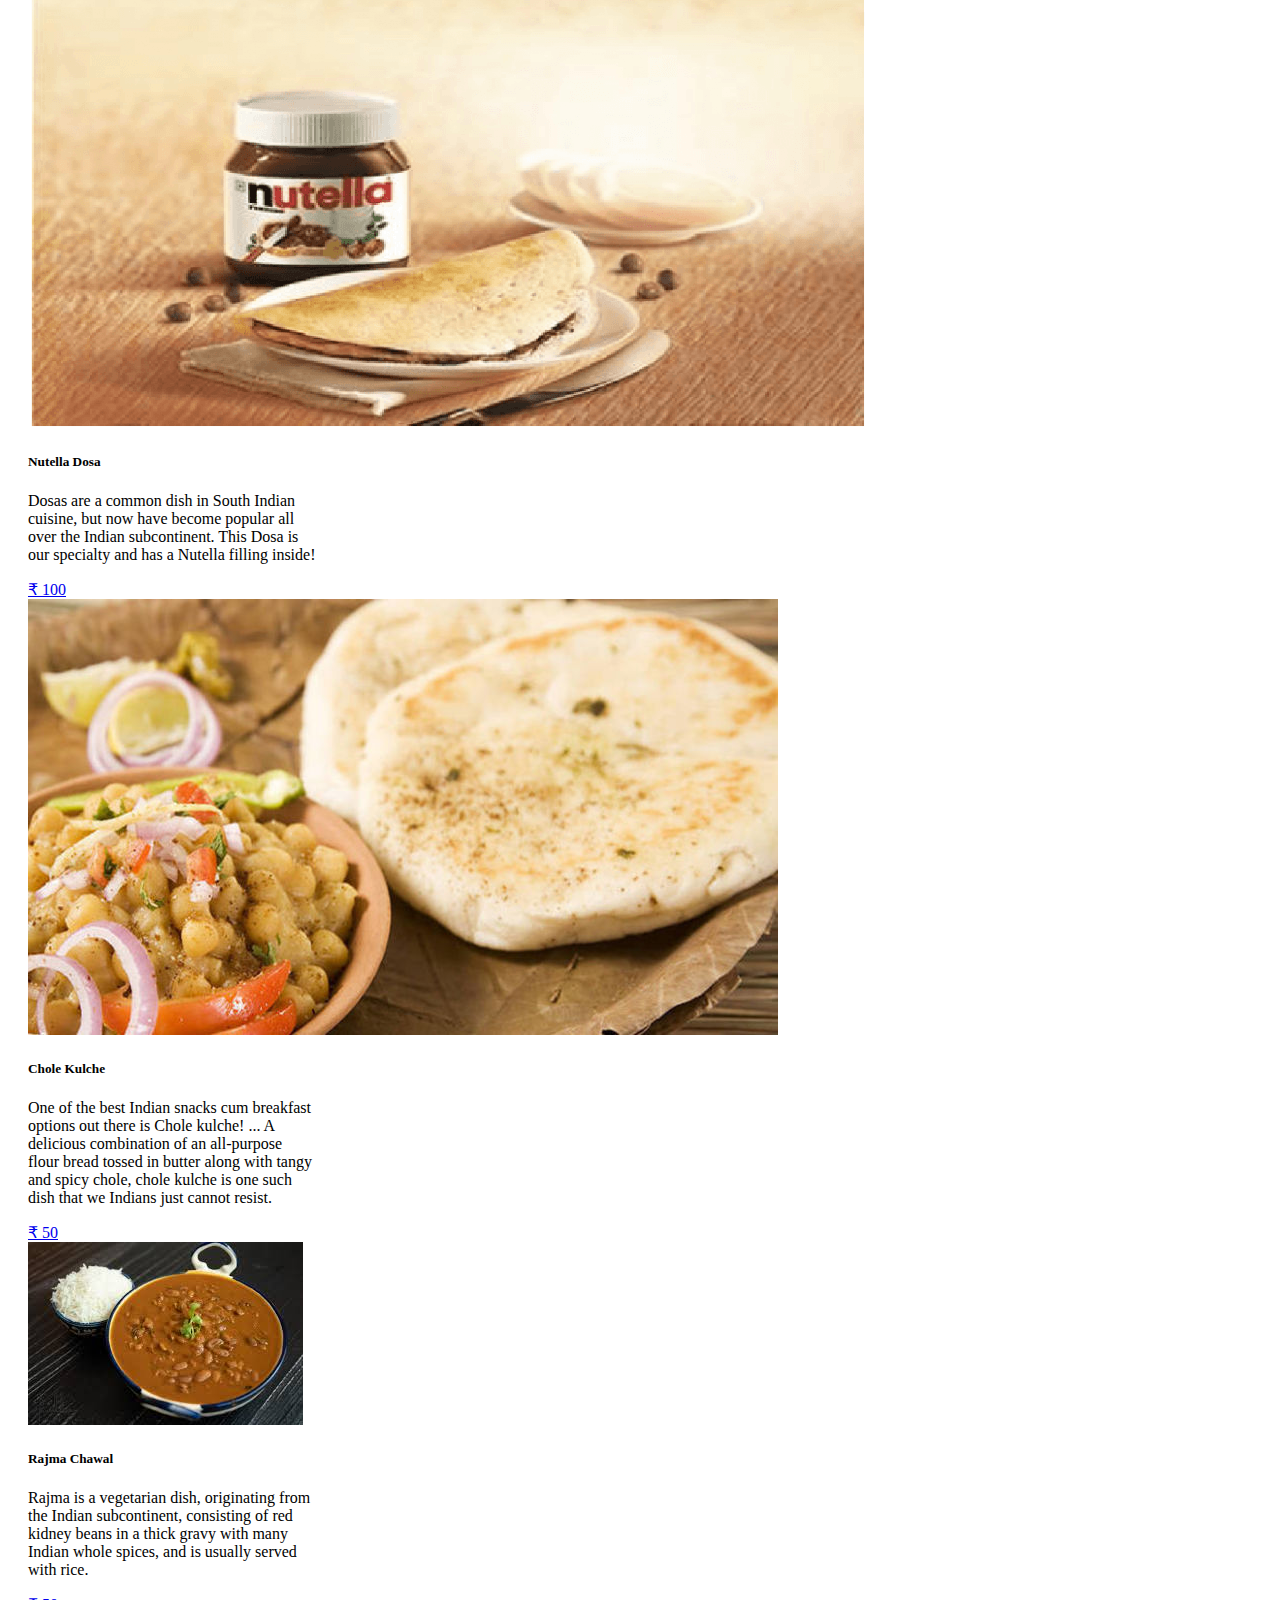
<file: MENU.html>
<!DOCTYPE html>
<html lang="en" dir="ltr">
  <head>
    <meta charset="utf-8">
    <title>Menu|Street Snax</title>
    <link href="https://cdn.jsdelivr.net/npm/bootstrap@5.1.3/dist/css/bootstrap.min.css" rel="stylesheet" integrity="sha384-1BmE4kWBq78iYhFldvKuhfTAU6auU8tT94WrHftjDbrCEXSU1oBoqyl2QvZ6jIW3" crossorigin="anonymous">
    <script src="https://cdn.jsdelivr.net/npm/bootstrap@5.1.3/dist/js/bootstrap.bundle.min.js" integrity="sha384-ka7Sk0Gln4gmtz2MlQnikT1wXgYsOg+OMhuP+IlRH9sENBO0LRn5q+8nbTov4+1p" crossorigin="anonymous"></script>
    <script src="https://cdn.jsdelivr.net/npm/@popperjs/core@2.10.2/dist/umd/popper.min.js" integrity="sha384-7+zCNj/IqJ95wo16oMtfsKbZ9ccEh31eOz1HGyDuCQ6wgnyJNSYdrPa03rtR1zdB" crossorigin="anonymous"></script>
    <script src="https://cdn.jsdelivr.net/npm/bootstrap@5.1.3/dist/js/bootstrap.min.js" integrity="sha384-QJHtvGhmr9XOIpI6YVutG+2QOK9T+ZnN4kzFN1RtK3zEFEIsxhlmWl5/YESvpZ13" crossorigin="anonymous"></script>
    <link rel="stylesheet" href="https://cdn.jsdelivr.net/npm/bootstrap@4.6.1/dist/css/bootstrap.min.css" integrity="sha384-zCbKRCUGaJDkqS1kPbPd7TveP5iyJE0EjAuZQTgFLD2ylzuqKfdKlfG/eSrtxUkn" crossorigin="anonymous">
    <link rel="stylesheet" href="style.css">
  </head>
  <body>
    <!--navbar-->
     <!--logo-->
     <div class="text-center" id="logo">
       <img class="img-fluid" src="Logo.jpg" width="160px" height="170px">
     </div>
      <nav class="navbar sticky-top navbar-expand navbar-light bg-warning">
          <!--nav-links-->
            <ul class="navbar-nav ml-auto mr-auto" id="navbar">

              <li class="nav-item" id="nav-item">
                <a class="nav-link" href="index.html">Home</a>
              </li>

              <li class="nav-item" id="nav-item">
                <a class="nav-link" href="Contact us.html">Contact Us</a>
              </li>

              <li class="nav-item" id="nav-item">
                <a class="nav-link" href="About us.html">About Us</a>
              </li>
              <li class="nav-item" id="nav-item">
                <a class="nav-link" href="Menu.html">Menu</a>
              </li>
            </ul>
      </nav>
      <!--navbar end-->
      <ul class="nav justify-content-center">
    <li class="nav-item">
      <a class="nav-link" href="#Drinks">Drinks</a>
    </li>
    <li class="nav-item">
      <a class="nav-link" href="#appetizers">Appetizers</a>
    </li>
    <li class="nav-item">
      <a class="nav-link" href="#Main-course">Main Course</a>
    </li>
    <li class="nav-item">
      <a class="nav-link" href="#Desserts">Desserts</a>
    </li>
  </ul>
<!--Drinks-->
<div id="Drinks">
  <h1>Drinks</h1>
  <div class="row" id="row">
    <div id="Card" id="Card" id="Card" id="Card" class="col">
            <!--ganne ka juice-->
            <div class="card" style="width: 18rem;">
              <img src="Sugarcane Juice.jpeg" class="card-img-top" alt="...">
              <div class="card-body">
                <h5 class="card-title">Ganne Ka Juice</h5>
                <p class="card-text">Sugarcane juice, commonly known as Ganne ka Ras is one of the healthiest drinks available out there. If you are born and brought up in India, chances are very high that you wouldn’t have missed this drink.</p>
                <a href="#" class="btn btn-primary">₹ 20</a>
              </div>
            </div>
            <!--ganne ka juice end-->
          </div>
          <div id="Card" id="Card" id="Card" id="Card" class="col">
            <!--Chai-->
            <div class="card" style="width: 18rem;">
              <img src="chai.jpg" class="card-img-top" alt="...">
              <div class="card-body">
                <h5 class="card-title">Chai</h5>
                <p class="card-text">chai is a tea beverage made by boiling black tea in milk and water with a mixture of aromatic herbs and spices. </p>
                <a href="#" class="btn btn-primary">₹ 50</a>
              </div>
            </div>
            <!--chai-->
          </div>
          <div id="Card" id="Card" id="Card" class="col">
            <!--fanta-->
            <div class="card" style="width: 18rem;">
              <img src="fanta.jpg" class="card-img-top" alt="...">
              <div class="card-body">
                <h5 class="card-title">Fanta</h5>
                <a href="#" class="btn btn-primary">₹ 50</a>
              </div>
            </div>
            <!--fanta end-->
          </div>
          <!--Jaljeera-->
          <div id="Card" id="Card" id="Card" class="col">
            <div class="card" style="width: 18rem;">
              <img src="Jaljira.jpg" class="card-img-top" alt="...">
              <div class="card-body">
                <h5 class="card-title">Jaljeera</h5>
                <p class="card-text">Jaljira, is an Indian beverage. It is flavored with a spice mix known as jal-jeera powder. In Hindi, "jal" means water and "jeera" means cumin. </p>
                <a href="#" class="btn btn-primary">₹ 50</a>
              </div>
            </div>
          </div>
          <div id="Card" id="Card" class="col-lg-3">
            <div class="card" style="width: 18rem;">
              <img src="lemonade.jpg" class="card-img-top">
              <div class="card-body">
                <h5 class="card-title">Nimbu Pani</h5>
                <p class="card-text">Nimbu Pani is a sweetened lemon-flavored beverage. There are varieties of lemonade found throughout the world.. It is traditionally a homemade drink using lemon juice, water, and a sweetener such as cane sugar, simple syrup or honey. </p>
                <a href="#" class="btn btn-primary">₹ 20</a>
              </div>
            </div>
          </div>
          <!--lemonade end-->
          <!--lassi-->
          <div id="Card" id="Card" class="col-lg-3">
            <div class="card" style="width: 18rem;">
              <img src="Lassi.jpg" class="card-img-top">
              <div class="card-body">
                <h5 class="card-title">Lassi</h5>
                <p class="card-text">Lassi is a regional name for buttermilk, the traditional dahi-based drink in the Indian subcontinent. Lassi is a blend of yogurt, water, spices and sometimes fruit</p>
                <a href="#" class="btn btn-primary">₹ 20</a>
              </div>
            </div>
          </div>

          <!--jaljeera end-->
        </div>

        <div class="row" id="row">
          <!--lemonade-->


          <!--lassi end-->
        </div>

      </div>
      <!--drinks end-->


<!---appetizers-->

<div id="appetizers">
  <h1>Appetizers</h1>
  <div class="row">
    <div id="Card" id="Card" id="Card" class="col">
        <!--Masala papad-->
      <div class="card" style="width: 18rem;">
        <img src="Masala-Papad.jpg" class="card-img-top" alt="...">
        <div class="card-body">
          <h5 class="card-title">Masala Papad</h5>
          <p class="card-text">Masala papad is a traditional Indian snack and a version of papadum. It’s topped with a mixture of onions, tomatoes, coriander, hot chili powder, lemon juice, chaat masala, and salt.</p>
          <a href="#" class="btn btn-primary">₹ 10</a>
        </div>
      </div>
      <!--masala papar end-->
    </div>
    <!---boti Kebab-->
    <div id="Card" id="Card" id="Card" class="col">
      <div class="card" style="width: 18rem;">
        <img src="Boti Kebab.jpg" class="card-img-top" alt="...">
        <div class="card-body">
        <h5 class="card-title">Boti Kebab</h5>
        <p class="card-text">Kebab made using meat, yogurt, garlic, ginger, hot peppers</p>
        <a href="#" class="btn btn-primary">₹ 25</a>
        </div>
      </div>
    <!---boti Kebab end-->
    </div>
    <div id="Card" id="Card" id="Card" class="col">
      <div class="card" style="width: 18rem;">
        <img src="Dahi Vada.jpg" class="card-img-top" alt="...">
        <div class="card-body">
          <h5 class="card-title">Dahi Vada</h5>
          <p class="card-text">It consists of savory lentil-based fried balls (vadas) that are soaked in a thick yogurt (dahi)and is topped off with spices such as chili, cumin, coriander, and various chutneys.</p>
          <a href="#" class="btn btn-primary">₹ 35</a>
        </div>
      </div>
    </div>
      <!--dahi vada end-->
      <div id="Card" id="Card" id="Card" class="col">
        <!--Paneer Tikka-->
        <div class="card" style="width: 18rem;">
          <img src="Paneer Tikka.jpg" class="card-img-top" alt="...">
          <div class="card-body">
            <h5 class="card-title">Paneer Tikka</h5>
            <p class="card-text">Pieces of paneer, tomatoes, onions, and peppers are skewered, grilled, and then seasoned with lemon juice and chaat masala - a spicy powder.</p>
            <a href="#" class="btn btn-primary">₹ 35</a>
          </div>
        </div>
      </div>
      <div id="Card" id="Card" id="Card" class="col">
        <div class="card" style="width: 18rem;">
          <img src="Gol Gappa.jpg" class="card-img-top" alt="...">
          <div class="card-body">
            <h5 class="card-title">Gol Gappa(6pcs)</h5>
            <p class="card-text">It consists of a ball-shaped, hollow puri, filled with a mixture of imli pani, tamarind chutney, chili powder, chaat masala, potato mash, onion or chickpeas.</p>
            <a href="#" class="btn btn-primary">₹ 30</a>
          </div>
        </div>
      </div>
      </div>


</div>
<!--appetizers end-->

<div id="Main-course">
  <h1>Main Course</h1>

  <div class="row">
    <div id="Card" id="Card" id="Card" class="col">
      <div class="card" style="width: 18rem;">
        <img src="Chole Bhature.jpg" class="card-img-top" alt="...">
        <div class="card-body">
          <h5 class="card-title">Chole Bhature</h5>
          <p class="card-text">Chole bhature is a food dish popular in the Northern areas of the Indian subcontinent. It is a combination of chana masala and bhatura/puri, a fried bread made from maida.</p>
          <a href="#" class="btn btn-primary">₹ 50</a>
        </div>
      </div>
    </div>

    <div id="Card" id="Card" id="Card" class="col">
      <div class="card" style="width: 18rem;">
        <img src="Idli sambhar.jpg" class="card-img-top" alt="...">
        <div class="card-body">
          <h5 class="card-title">Idli Sambhar</h5>
          <p class="card-text">Idli sambar is a South Indian breakfast meal where soft fluffy steamed cakes known as Soft idli are served with sambar, a vegetable lentil stew.</p>
          <a href="#" class="btn btn-primary">₹ 80</a>
        </div>
    </div>
    </div>
    <div id="Card" id="Card" id="Card" class="col">
      <div class="card" style="width: 18rem;">
        <img src="Idli Dosa.jpg" class="card-img-top" alt="...">
        <div class="card-body">
          <h5 class="card-title">Sambhar Dosa</h5>
          <p class="card-text">Dosas are a common dish in South Indian cuisine, but now have become popular all over the Indian subcontinent. Dosas are served hot along with chutney by tradition and sambar in recent times.</p>
          <a href="#" class="btn btn-primary">₹ 80</a>
        </div>
      </div>
    </div>
    <div id="Card" id="Card" id="Card" class="col">
      <div class="card" style="width: 18rem;">
        <img src="Nutella Dosa.png" class="card-img-top" alt="...">
        <div class="card-body">
          <h5 class="card-title">Nutella Dosa</h5>
          <p class="card-text">Dosas are a common dish in South Indian cuisine, but now have become popular all over the Indian subcontinent. This Dosa is our specialty and has a Nutella filling inside!</p>
          <a href="#" class="btn btn-primary">₹ 100</a>
        </div>
      </div>
    </div>
    <div id="Card" id="Card" id="Card" class="col">
      <div class="card" style="width: 18rem;">
        <img src="chole kulche.jpg" class="card-img-top" alt="...">
        <div class="card-body">
          <h5 class="card-title">Chole Kulche</h5>
          <p class="card-text">One of the best Indian snacks cum breakfast options out there is Chole kulche! ... A delicious combination of an all-purpose flour bread tossed in butter along with tangy and spicy chole, chole kulche is one such dish that we Indians just cannot resist.</p>
          <a href="#" class="btn btn-primary">₹ 50</a>
        </div>
      </div>
    </div>
    <div id="Card" id="Card" id="Card" class="col">
      <div class="card" style="width: 18rem;">
        <img src="Rajma Chawal.jpeg" class="card-img-top" alt="...">
        <div class="card-body">
          <h5 class="card-title">Rajma Chawal</h5>
          <p class="card-text">Rajma is a vegetarian dish, originating from the Indian subcontinent, consisting of red kidney beans in a thick gravy with many Indian whole spices, and is usually served with rice.</p>
          <a href="#" class="btn btn-primary">₹ 50</a>
        </div>
      </div>
    </div>
    <div id="Card" id="Card" id="Card" class="col">
      <div class="card" style="width: 18rem;">
        <img src="Kadhi Chawal.jpg" class="card-img-top" alt="...">
        <div class="card-body">
          <h5 class="card-title">Kadhi Chawal</h5>
          <p class="card-text">Kadhi chawal is a popular dish from India and Pakistan. Kadhi is prepared by mixing Curd, Besan and different spices. It is served with boiled rice and is very popular in Northern and Western States of India. It usually has a thick consistency and contains fritters.</p>
          <a href="#" class="btn btn-primary">₹ 80</a>
        </div>
      </div>
    </div>
    <div id="Card" id="Card" id="Card" class="col">
      <div class="card" style="width: 18rem;">
        <img src="Aloo Poori.jpg" class="card-img-top" alt="...">
        <div class="card-body">
          <h5 class="card-title">Aloo Poori</h5>
          <p class="card-text"></p>
          <a href="#" class="btn btn-primary">₹ 50</a>
        </div>
      </div>
    </div>
    <div id="Card" id="Card" id="Card" class="col">
      <div class="card" style="width: 18rem;">
        <img src="Pao Bhaji.jpg" class="card-img-top" alt="...">
        <div class="card-body">
          <h5 class="card-title">Pao Bhaji</h5>
          <p class="card-text">It consists of a thick vegetable curry (bhaji) served with a soft bread roll (pav).</p>
          <a href="#" class="btn btn-primary">₹ 60</a>
        </div>
      </div>
    </div>
    </div>

<!--Desserts start-->
<!--Ice Cream-->
<div id="Desserts">
  <h1>Desserts</h1>
  <div class="row">
      <div id="Card" id="Card" id="Card" class="col">
        <div class="card" style="width: 18rem;">
          <img src="Ice Cream.jpg" class="card-img-top" alt="...">
          <div class="card-body">
            <h5 class="card-title">Ice Cream</h5>
            <p class="card-text">It is made using cream, flavored sugar, vanilla, and strawberries.</p>
            <a href="#" class="btn btn-primary">₹ 20</a>
          </div>
        </div>
      </div>
      <div id="Card" id="Card" id="Card" class="col">
        <div class="card" style="width: 18rem;">
          <img src="Kulfi.jpg" class="card-img-top" alt="...">
          <div class="card-body">
            <h5 class="card-title">Kulfi</h5>
            <p class="card-text">Kulfi is a frozen dairy dessert originating in the Indian subcontinent in the 16th century. It is often described as "traditional Indian ice cream" and is a traditional sweet of the Indian subcontinent.</p>
            <a href="#" class="btn btn-primary">₹ 15</a>
          </div>
        </div>
      </div>
      <div id="Card" id="Card" id="Card" class="col">
        <div class="card" style="width: 18rem;">
          <img src="Gullab Jamun.jpg" class="card-img-top" alt="...">
          <div class="card-body">
            <h5 class="card-title">Gulab Jamun</h5>
            <p class="card-text">It is made using Khoya, Maida, Oil, and Sugar syrup</p>
            <a href="#" class="btn btn-primary">₹ 30</a>
          </div>
        </div>
      </div>
      <div id="Card" id="Card" id="Card" class="col">
        <div class="card" style="width: 18rem;">
          <img src="Rasgulla.png" class="card-img-top" alt="...">
          <div class="card-body">
            <h5 class="card-title">Rasgulla(2pcs)</h5>
            <p class="card-text">It is made using a cheese mixture(chhena),and sugar syrup</p>
            <a href="#" class="btn btn-primary">₹ 35</a>
          </div>
        </div>
      </div>
      <div id="Card" id="Card" class="col-lg-3">
        <div class="card" style="width: 18rem;">
          <img src="Rasmalai.jpg" class="card-img-top" alt="...">
          <div class="card-body">
            <h5 class="card-title">Rasmalai</h5>
            <p class="card-text">Rasmalai consists of flattened balls of chhena soaked in malai (clotted cream) flavoured with cardamom. </p>
            <a href="#" class="btn btn-primary">₹ 20</a>
          </div>
        </div>
      </div>
      <div id="Card" id="Card" class="col-lg-3">
        <div class="card" style="width: 18rem;">
          <img src="Jalebi.jpg" class="card-img-top" alt="...">
          <div class="card-body">
            <h5 class="card-title">Jalebi(6pcs)</h5>
            <p class="card-text">Zalābiya mushabbaka are latticed fritters made in discs, balls and squares. They are dipped in clarified honey perfumed with rose water, musk and camphor.</p>
            <a href="#" class="btn btn-primary">₹ 30</a>
          </div>
        </div>
      </div>
  </div>
</div>
<!--Jalebi end-->
<!--Desserts end-->
  </body>
</html>
</file>
<file: style.css>
#reviews {
  padding: 7% 15%;
  text-align: center;
  background-color: #c9c9c9;
}
.Stars {
  padding-bottom: 20px;
}

#navbar {
  padding-top: 20px;
  padding-bottom: 20px;
}
#logo {
  background-color: #252a37;
}
.About {
  background-color: #c9c9c9;
}
.text {
  padding: 30px;
}
.Image {
  margin-left: 30px;
  margin-right: 10px;
  margin-bottom: 20px;
  border-radius: 100%;
}
#Contact-us {
  padding-top: 20px;
}
#Text-1 {
  font-size: 70px;
  padding-right: 20px;
  padding-top: 20px;
  padding-bottom: 50px;
}
#card {
  padding: 10px;
}
#Drinks, #appetizers, #Main-course, #Desserts {
  margin: 20px;
}
</file>
